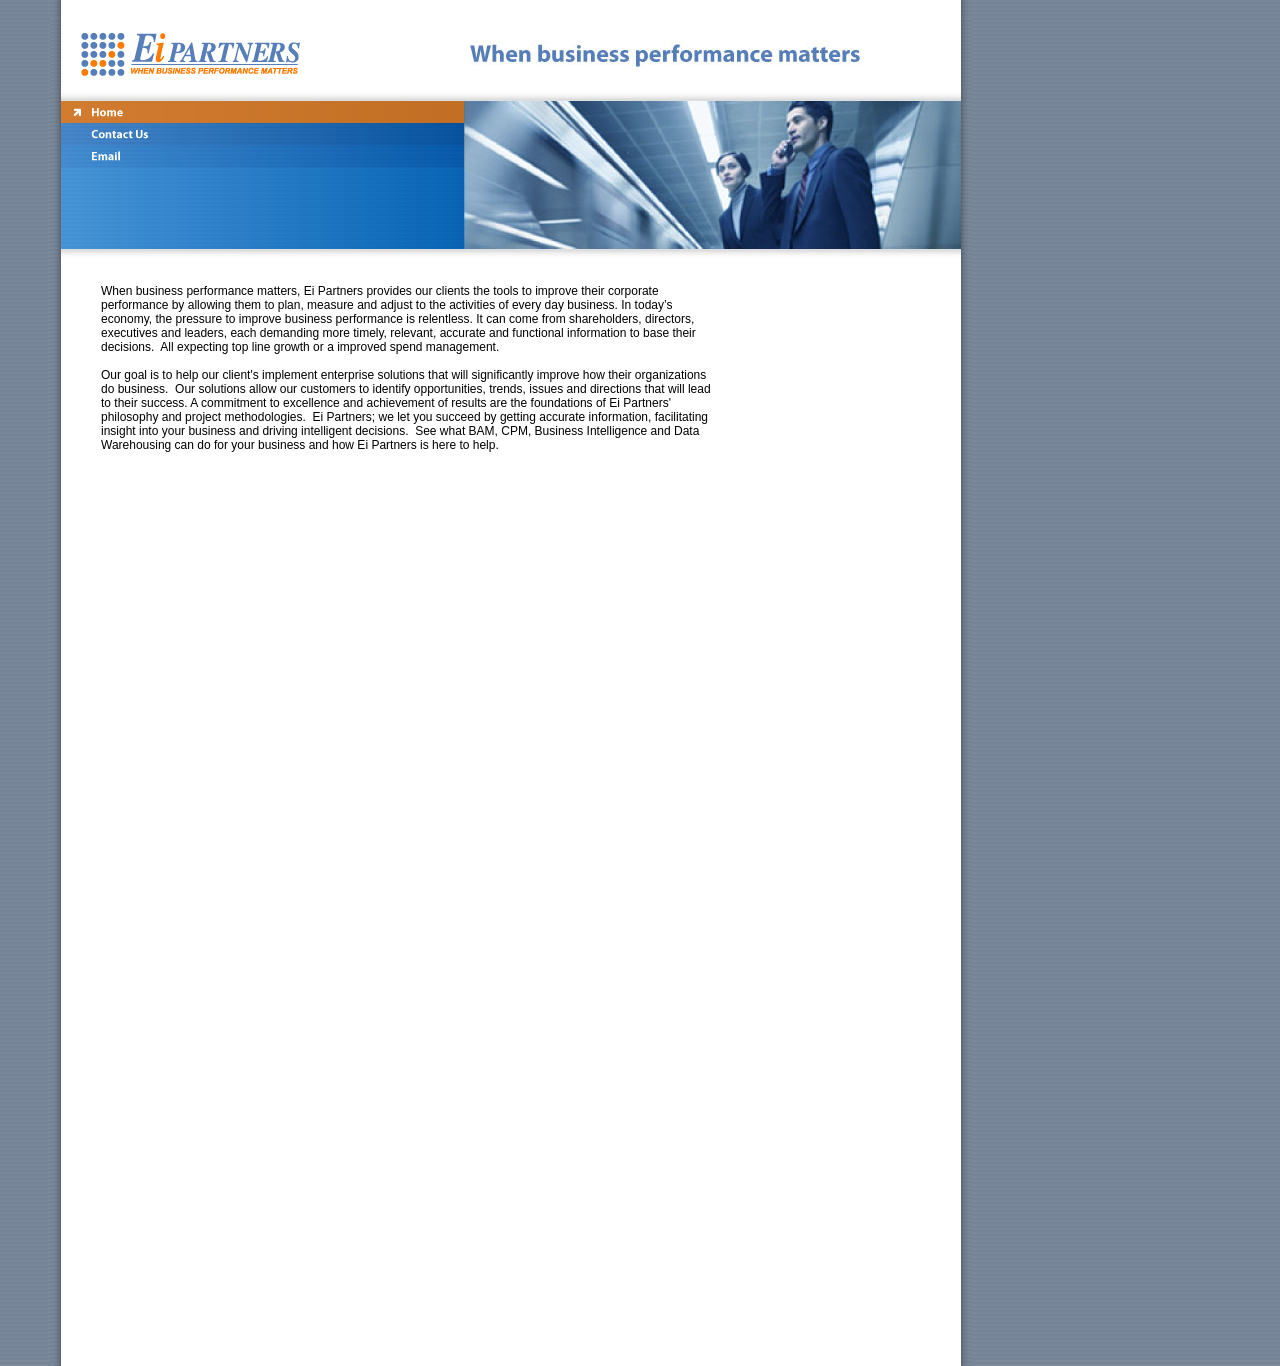
<file: index.htm>
<html><head><META NAME="description" CONTENT="Ei Partners, Inc. is a professional services firm focused on implementing quality management systems.  Ei Partners, Inc. leverages in depth business and technical expertise in data warehousing, business intelligence, corporate performance management and business activity monitoring to rapidly deliver solutions, with real time results.  The name Ei Partners is synonymous with Quality."><META NAME="Keywords"    CONTENT="cognos, business objects, business intelligence, corporate performance management, business activity monitoring, six sigma, balanced scorecard, baldridge, data warehouse, data warehousing, etl, olap, ad hoc, SQL, CPM, EBI, BAM, financial planning, planning, consolidation, informatica, ascential, vitria, tibco, manugistics, SAP, Business Warehouse, BW, web methods, bsc, metrics, dashboard, kpi, key performance indicators, "> <title>Welcome to EI Partners</title><script language="JavaScript" type="text/JavaScript"><!--function MM_preloadImages() { //v3.0  var d=document; if(d.images){ if(!d.MM_p) d.MM_p=new Array();    var i,j=d.MM_p.length,a=MM_preloadImages.arguments; for(i=0; i<a.length; i++)    if (a[i].indexOf("#")!=0){ d.MM_p[j]=new Image; d.MM_p[j++].src=a[i];}}}//--></script><script language="JavaScript" type="text/JavaScript"><!--function MM_reloadPage(init) {  //reloads the window if Nav4 resized  if (init==true) with (navigator) {if ((appName=="Netscape")&&(parseInt(appVersion)==4)) {    document.MM_pgW=innerWidth; document.MM_pgH=innerHeight; onresize=MM_reloadPage; }}  else if (innerWidth!=document.MM_pgW || innerHeight!=document.MM_pgH) location.reload();}MM_reloadPage(true);function MM_swapImgRestore() { //v3.0  var i,x,a=document.MM_sr; for(i=0;a&&i<a.length&&(x=a[i])&&x.oSrc;i++) x.src=x.oSrc;}function MM_findObj(n, d) { //v4.01  var p,i,x;  if(!d) d=document; if((p=n.indexOf("?"))>0&&parent.frames.length) {    d=parent.frames[n.substring(p+1)].document; n=n.substring(0,p);}  if(!(x=d[n])&&d.all) x=d.all[n]; for (i=0;!x&&i<d.forms.length;i++) x=d.forms[i][n];  for(i=0;!x&&d.layers&&i<d.layers.length;i++) x=MM_findObj(n,d.layers[i].document);  if(!x && d.getElementById) x=d.getElementById(n); return x;}function MM_swapImage() { //v3.0  var i,j=0,x,a=MM_swapImage.arguments; document.MM_sr=new Array; for(i=0;i<(a.length-2);i+=3)   if ((x=MM_findObj(a[i]))!=null){document.MM_sr[j++]=x; if(!x.oSrc) x.oSrc=x.src; x.src=a[i+2];}}//--></script></head><!-- FORMATTING --><link href="css/master.css" rel="stylesheet" type="text/css"><body leftmargin="0" topmargin="0" marginwidth="0" marginheight="0" class="background" onLoad="MM_preloadImages('images/email-over.gif','images/contact-over.gif')"><table width="100%" border="0" cellpadding="0" cellspacing="0">  <tr>    <td><img src="images/spacer.gif" width="50" height="1"></td>    <td class="shadowLeft"><img src="images/spacer.gif" width="11" height="1"></td>    <td class="body"><img src="images/spacer.gif" width="900" height="1"></td>    <td class="shadowRight"><img src="images/spacer.gif" width="38" height="1"></td>    <td width="100%">&nbsp;</td>  </tr>    <tr>    <td>&nbsp;</td>    <td  class="shadowLeft">&nbsp;</td>    <td class="body">	<table width="100%"  border="0" cellspacing="0" cellpadding="0">      <tr>        <td><img src="images/logo.gif" width="219" height="43" hspace="20" vspace="15"></td>        <td align="right"><img src="images/header_bus_matters.jpg" width="392" height="27" hspace="100"></td>      </tr>    </table>      </td>    <td class="shadowRight">&nbsp;</td>    <td>&nbsp;</td>  </tr>      <tr>    <td>&nbsp;</td>    <td  class="shadowLeft">&nbsp;</td>    <td>		<table width="100%"  border="0" cellspacing="0" cellpadding="0">      <tr>        <td background="images/shadow-vert-top.gif"><img src="images/spacer.gif" height="10" width="1"></td>      </tr>    </table>	<table width="100%"  border="0" cellspacing="0" cellpadding="0">      <tr>        <td><img src="images/home-over.gif" alt="Home" name="home" width="403" height="22" border="0"></td>        <td rowspan="4"><img src="images/header.jpg" width="497" height="148"></td>      </tr>      <tr>        <td><a href="contact.htm" onMouseOut="MM_swapImgRestore()" onMouseOver="MM_swapImage('Contact Us','','images/contact-over.gif',1)"><img src="images/contact-under.gif" alt="Contact Us" name="Contact Us" width="403" height="22" border="0"></a></td>        </tr>      <tr>        <td><a href="mailto:info@eipartners.com" onMouseOut="MM_swapImgRestore()" onMouseOver="MM_swapImage('Email','','images/email-over.gif',1)"><img src="images/email-under.gif" alt="Email EI Partners" name="Email" width="403" height="22" border="0"></a></td>        </tr>										      <tr>        <td><img src="images/nav-bg.gif" width="403" height="82"></td>    </table>		<table width="100%"  border="0" cellspacing="0" cellpadding="0">      <tr>        <td background="images/shadow-vert-bottom.gif"><img src="images/spacer.gif" height="10" width="1"></td>      </tr>    </table></td>    <td class="shadowRight">&nbsp;</td>    <td>&nbsp;</td>  </tr>    <tr valign="top" height="100%">    <td height="100%">&nbsp;</td>    <td height="100%" class="shadowLeft">&nbsp;</td>    <td height="100%" class="body">	<table width="100%" height="100%"  border="0" cellpadding="0" cellspacing="0">      <tr height="100%">        <td height="100%" valign="top" class="body" style="padding-top: 25px; padding-left: 40px; padding-right: 250px; padding-bottom: 100%">When business performance matters, Ei Partners&nbsp;provides our&nbsp;clients the tools to&nbsp;improve their&nbsp;corporate performance by allowing them to&nbsp;plan, measure and adjust to the activities of every day business. In today&rsquo;s economy, the pressure to improve business performance is relentless. It&nbsp;can come from shareholders, directors, executives and leaders, each demanding more timely, relevant, accurate and functional information to base their decisions.&nbsp; All expecting top line growth or a improved spend management.<br>          <br>           Our goal is to help our client's implement enterprise solutions that will significantly improve&nbsp;how their&nbsp;organizations do business.&nbsp; Our solutions allow our customers to&nbsp;identify opportunities, trends, issues and directions that will lead to their success. A commitment to excellence and&nbsp;achievement of results are the foundations of Ei Partners' philosophy and project methodologies.&nbsp; Ei Partners; we let you succeed by getting accurate information, facilitating insight into your business and driving intelligent decisions.&nbsp; See what BAM, CPM, Business Intelligence and Data Warehousing can&nbsp;do for your business and how Ei Partners is here to help.<br>          <br></td>        </tr>    </table>      </td>    <td height="100%" class="shadowRight">&nbsp;</td>    <td height="100%">&nbsp;</td>  </tr></table></body></html>
</file>
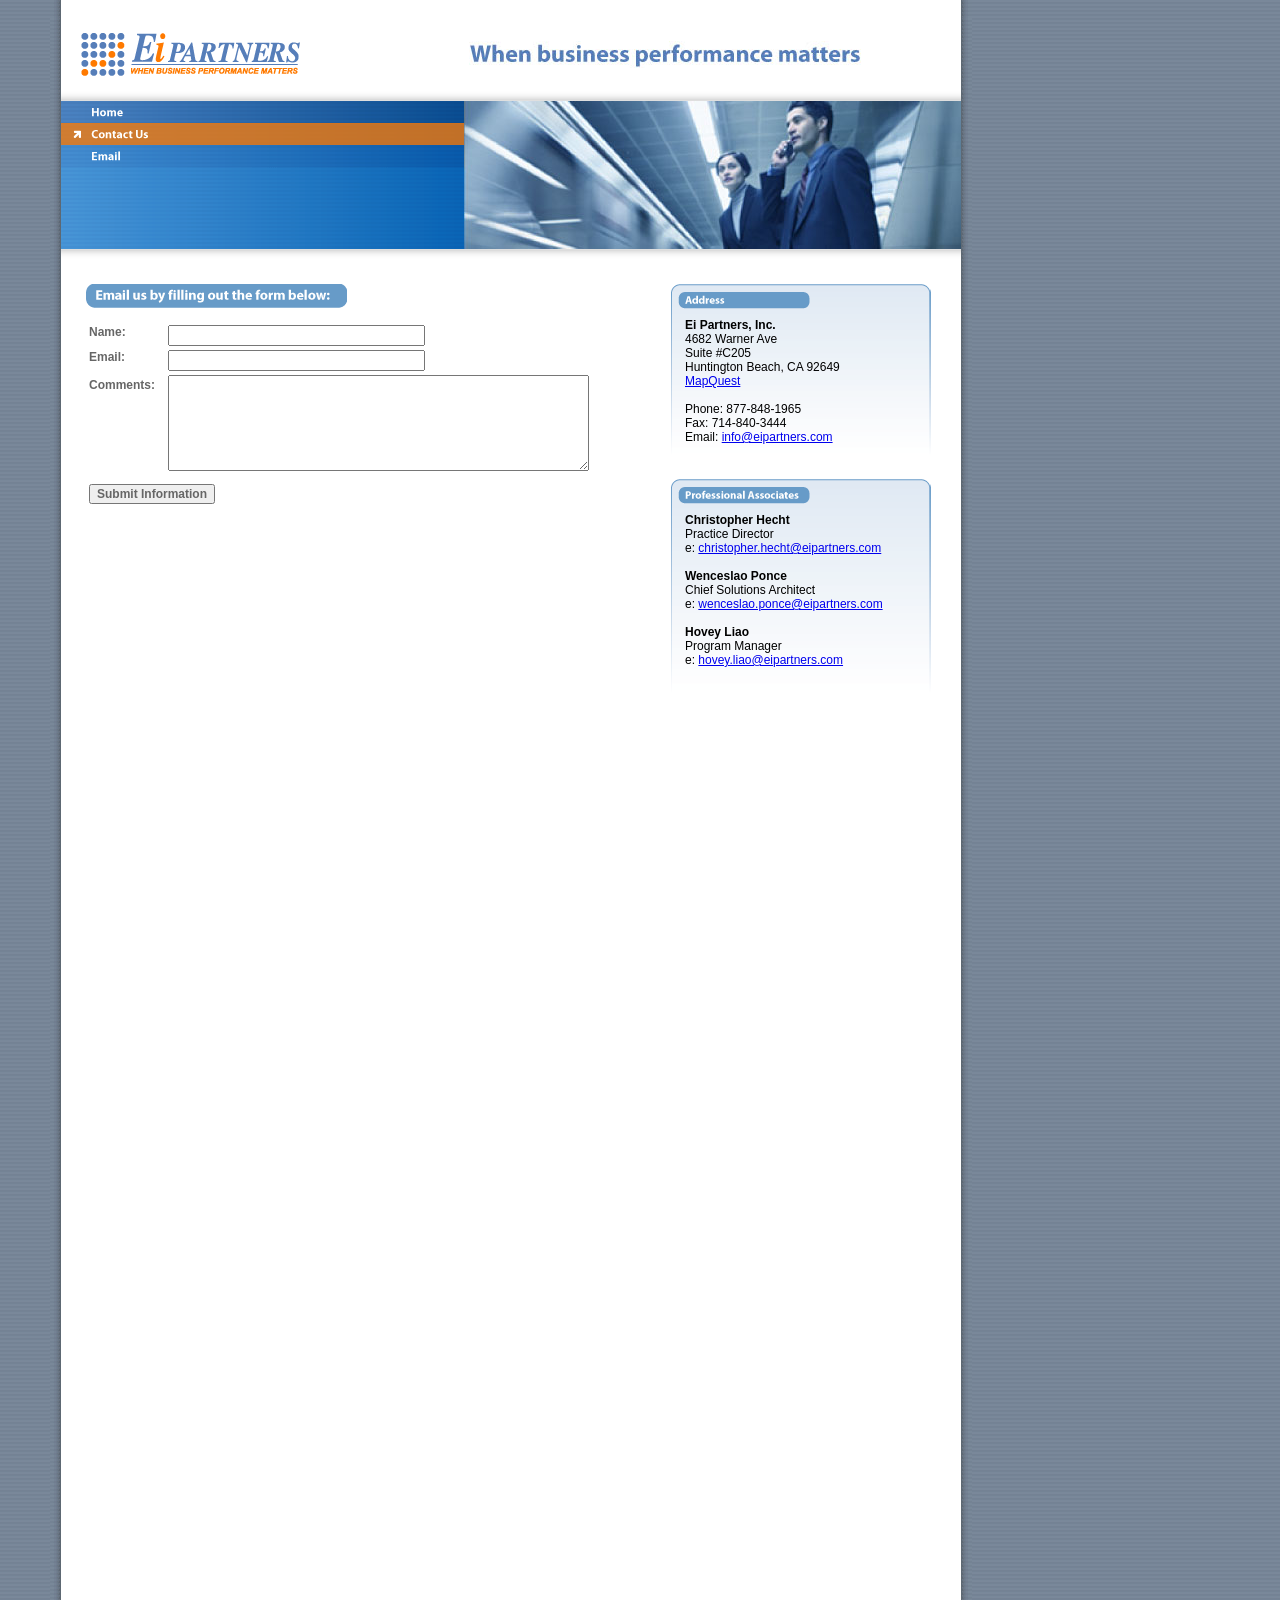
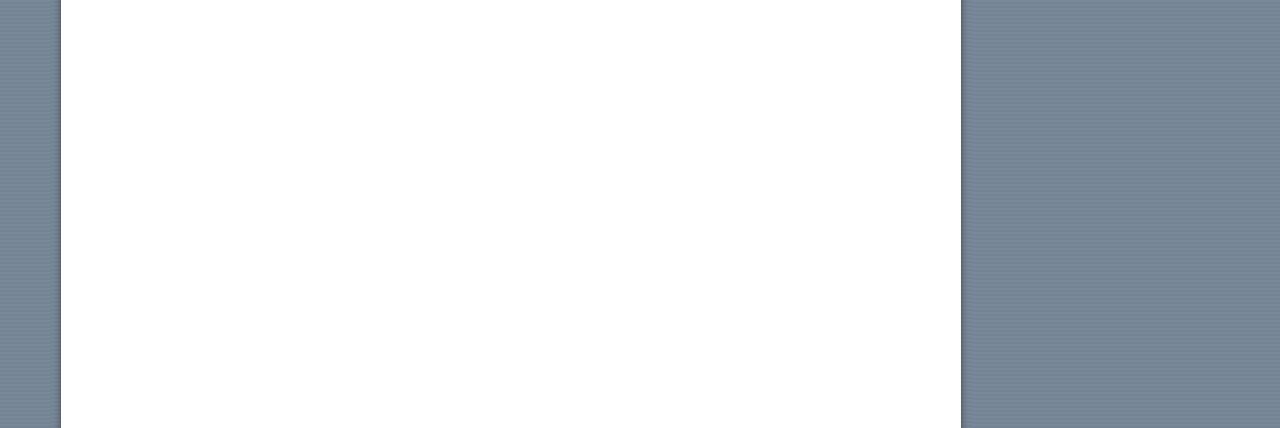
<file: contact.htm>
<html><head><META NAME="description" CONTENT="Ei Partners, Inc. is a professional services firm focused on implementing quality management systems.  Ei Partners, Inc. leverages in depth business and technical expertise in data warehousing, business intelligence, corporate performance management and business activity monitoring to rapidly deliver solutions, with real time results.  The name Ei Partners is synonymous with Quality."><META NAME="Keywords"    CONTENT="cognos, business objects, business intelligence, corporate performance management, business activity monitoring, six sigma, balanced scorecard, baldridge, data warehouse, data warehousing, etl, olap, ad hoc, SQL, CPM, EBI, BAM, financial planning, planning, consolidation, informatica, ascential, vitria, tibco, manugistics, SAP, Business Warehouse, BW, web methods, bsc, metrics, dashboard, kpi, key performance indicators, "><title>Welcome to EI Partners</title><script language="JavaScript" type="text/JavaScript"><!--function MM_preloadImages() { //v3.0  var d=document; if(d.images){ if(!d.MM_p) d.MM_p=new Array();    var i,j=d.MM_p.length,a=MM_preloadImages.arguments; for(i=0; i<a.length; i++)    if (a[i].indexOf("#")!=0){ d.MM_p[j]=new Image; d.MM_p[j++].src=a[i];}}}//--></script><!-- protected email script by Joe Maller at http://www joemaller com --><script language="JavaScript" type="text/JavaScript"><!--function MM_reloadPage(init) {  //reloads the window if Nav4 resized  if (init==true) with (navigator) {if ((appName=="Netscape")&&(parseInt(appVersion)==4)) {    document.MM_pgW=innerWidth; document.MM_pgH=innerHeight; onresize=MM_reloadPage; }}  else if (innerWidth!=document.MM_pgW || innerHeight!=document.MM_pgH) location.reload();}MM_reloadPage(true);function MM_swapImgRestore() { //v3.0  var i,x,a=document.MM_sr; for(i=0;a&&i<a.length&&(x=a[i])&&x.oSrc;i++) x.src=x.oSrc;}function MM_findObj(n, d) { //v4.01  var p,i,x;  if(!d) d=document; if((p=n.indexOf("?"))>0&&parent.frames.length) {    d=parent.frames[n.substring(p+1)].document; n=n.substring(0,p);}  if(!(x=d[n])&&d.all) x=d.all[n]; for (i=0;!x&&i<d.forms.length;i++) x=d.forms[i][n];  for(i=0;!x&&d.layers&&i<d.layers.length;i++) x=MM_findObj(n,d.layers[i].document);  if(!x && d.getElementById) x=d.getElementById(n); return x;}function MM_swapImage() { //v3.0  var i,j=0,x,a=MM_swapImage.arguments; document.MM_sr=new Array; for(i=0;i<(a.length-2);i+=3)   if ((x=MM_findObj(a[i]))!=null){document.MM_sr[j++]=x; if(!x.oSrc) x.oSrc=x.src; x.src=a[i+2];}}//--></script></head><!-- FORMATTING --><link href="css/master.css" rel="stylesheet" type="text/css"><body leftmargin="0" topmargin="0" marginwidth="0" marginheight="0" class="background" onLoad="MM_preloadImages('images/home-over.gif','images/email-over.gif')"><table width="100%" height="100%" border="0" cellpadding="0" cellspacing="0">  <tr>    <td><img src="images/spacer.gif" width="50" height="1"></td>    <td class="shadowLeft"><img src="images/spacer.gif" width="11" height="1"></td>    <td class="body"><img src="images/spacer.gif" width="900" height="1"></td>    <td class="shadowRight"><img src="images/spacer.gif" width="38" height="1"></td>    <td width="100%">&nbsp;</td>  </tr>  <tr>    <td>&nbsp;</td>    <td  class="shadowLeft">&nbsp;</td>    <td class="body"><table width="100%"  border="0" cellspacing="0" cellpadding="0">        <tr>          <td><img src="images/logo.gif" width="219" height="43" hspace="20" vspace="15"></td>          <td align="right"><img src="images/header_bus_matters.jpg" width="392" height="27" hspace="100"></td>        </tr>      </table></td>    <td class="shadowRight">&nbsp;</td>    <td>&nbsp;</td>  </tr>  <tr>    <td>&nbsp;</td>    <td  class="shadowLeft">&nbsp;</td>    <td><table width="100%"  border="0" cellspacing="0" cellpadding="0">        <tr>          <td background="images/shadow-vert-top.gif"><img src="images/spacer.gif" height="10" width="1"></td>        </tr>      </table>      <table width="100%"  border="0" cellspacing="0" cellpadding="0">        <tr>          <td><a href="index.htm" onMouseOut="MM_swapImgRestore()" onMouseOver="MM_swapImage('home','','images/home-over.gif',1)"><img src="images/home-under.gif" alt="Home" name="home" width="403" height="22" border="0"></a></td>          <td rowspan="4"><img src="images/header.jpg" width="497" height="148"></td>        </tr>        <tr>          <td><img src="images/contact-over.gif" alt="Contact Us" name="Contact Us" width="403" height="22" border="0"></td>        </tr>        <tr>          <td><a href="mailto:info@eipartners.com" onMouseOut="MM_swapImgRestore()" onMouseOver="MM_swapImage('Email','','images/email-over.gif',1)"><img src="images/email-under.gif" alt="Email EI Partners" name="Email" width="403" height="22" border="0"></a></td>        </tr>        <tr>          <td><img src="images/nav-bg.gif" width="403" height="82"></td>      </table>      <table width="100%"  border="0" cellspacing="0" cellpadding="0">        <tr>          <td background="images/shadow-vert-bottom.gif"><img src="images/spacer.gif" height="10" width="1"></td>        </tr>      </table></td>    <td class="shadowRight">&nbsp;</td>    <td>&nbsp;</td>  </tr>  <tr valign="top">    <td height="100%">&nbsp;</td>    <td height="100%" class="shadowLeft">&nbsp;</td>    <td height="100%" class="body" style="padding-bottom: 100%"><table width="100%" height="100%"  border="0" cellpadding="0" cellspacing="0">        <tr>          <td width="65%" height="100%" valign="top" class="body" style="padding: 25px"><img src="images/title-email-us.gif"><br>            <br>            <form name="questionary" action="http://69.49.230.9:8080/studio/servlet/psoft.customform.CustomForm" method="post">              <input type="hidden" name="form_id" value="8">              <input type="hidden" name="user_id" value="1649879">              <input type="hidden" name="title" value="Contact Us">              <input type="hidden" name="name" value="email.html">              <input type="hidden" name="order" value="8 9 10 ">              <input type="hidden" name="submit_url" value="http://69.6.234.178/onsubmit.html">              <input type="hidden" name="error_url" value="http://69.6.234.178/onerror.html">              <table width="100%">                <tr>                  <input type="hidden" name="name_8" value="Name">                  <td valign="top"><span class="titleBold">Name:</span></td>                  <td><input type="text" name="field_8" size="30"></td>                </tr>                <tr>                  <input type="hidden" name="name_9" value="Email" >                  <td valign="top"><span class="titleBold">Email:</span></td>                  <td><input type="text" name="field_9" size="30"></td>                </tr>                <tr>                  <input type="hidden" name="name_10" value="Comments">                  <td valign="top"><span class="titleBold">Comments:</span>&nbsp;</td>                  <td><textarea name="field_10" rows="6" cols="50"></textarea></td>                </tr>                <tr>                  <td height="40" colspan="2"><input type="submit" value="Submit Information" class="titleBold">                  </td>                </tr>              </table>            </form>          <br>          </td>          <td width="35%" height="100%" valign="top" class="body" style="padding: 25px"><table width="260" height="195" border="0" cellpadding="0" cellspacing="0">              <tr>                <td class="body" valign="top" background="images/bg_address.gif" style="padding: 14px"><div style="padding-top: 20px"> <strong>Ei Partners, Inc.</strong><br>                    4682 Warner Ave<br>                    Suite #C205<br>                    Huntington Beach, CA 92649 <br>                    <a href="http://www.mapquest.com/maps/map.adp?address=4682%20Warner%20AveSuite%20%23C205&zipcode=92649&state=CA&city=Huntington%20Beach&country=US" >MapQuest</a><br>                    <br>                    Phone: 877-848-1965<br>                    Fax: 714-840-3444<br>                    Email:<SCRIPT TYPE="text/javascript">emailE=('info@' + 'eipartners.com')document.write('<A href="mailto:' + emailE + '">' + emailE + '</a>')</script><NOSCRIPT>    <em>Email address protected by JavaScript.<BR>    Please enable JavaScript to contact me.</em></NOSCRIPT>					                  </div></td>              </tr>            </table>            <table width="260" height="244" border="0" cellpadding="0" cellspacing="0">              <tr>                <td class="body" valign="top" background="images/bg_professional_assoc.gif" style="padding: 14px"><div style="padding-top: 20px"><strong>Christopher Hecht</strong> <br>                    Practice Director <br>                    e:										<SCRIPT TYPE="text/javascript">emailE=('christopher.hecht@' + 'eipartners.com')document.write('<A href="mailto:' + emailE + '">' + emailE + '</a>')</script><NOSCRIPT>    <em>Email address protected by JavaScript.<BR>    Please enable JavaScript to contact me.</em></NOSCRIPT>										 <br>                    <br>                    <strong>Wenceslao Ponce</strong> <br>                    Chief Solutions Architect <br>                    e: 					<SCRIPT TYPE="text/javascript">emailE=('wenceslao.ponce@' + 'eipartners.com')document.write('<A href="mailto:' + emailE + '">' + emailE + '</a>')</script><NOSCRIPT>    <em>Email address protected by JavaScript.<BR>    Please enable JavaScript to contact me.</em></NOSCRIPT>										<br>                    <br>                    <strong>Hovey Liao</strong> <br>                    Program Manager <br>                    e: <SCRIPT TYPE="text/javascript">emailE=('hovey.liao@' + 'eipartners.com')document.write('<A href="mailto:' + emailE + '">' + emailE + '</a>')</script><NOSCRIPT>    <em>Email address protected by JavaScript.<BR>    Please enable JavaScript to contact me.</em></NOSCRIPT>																				</div></td>              </tr>          </table></td>        </tr>    </table></td>    <td height="100%" class="shadowRight">&nbsp;</td>    <td height="100%">&nbsp;</td>  </tr></table></body></html>
</file>
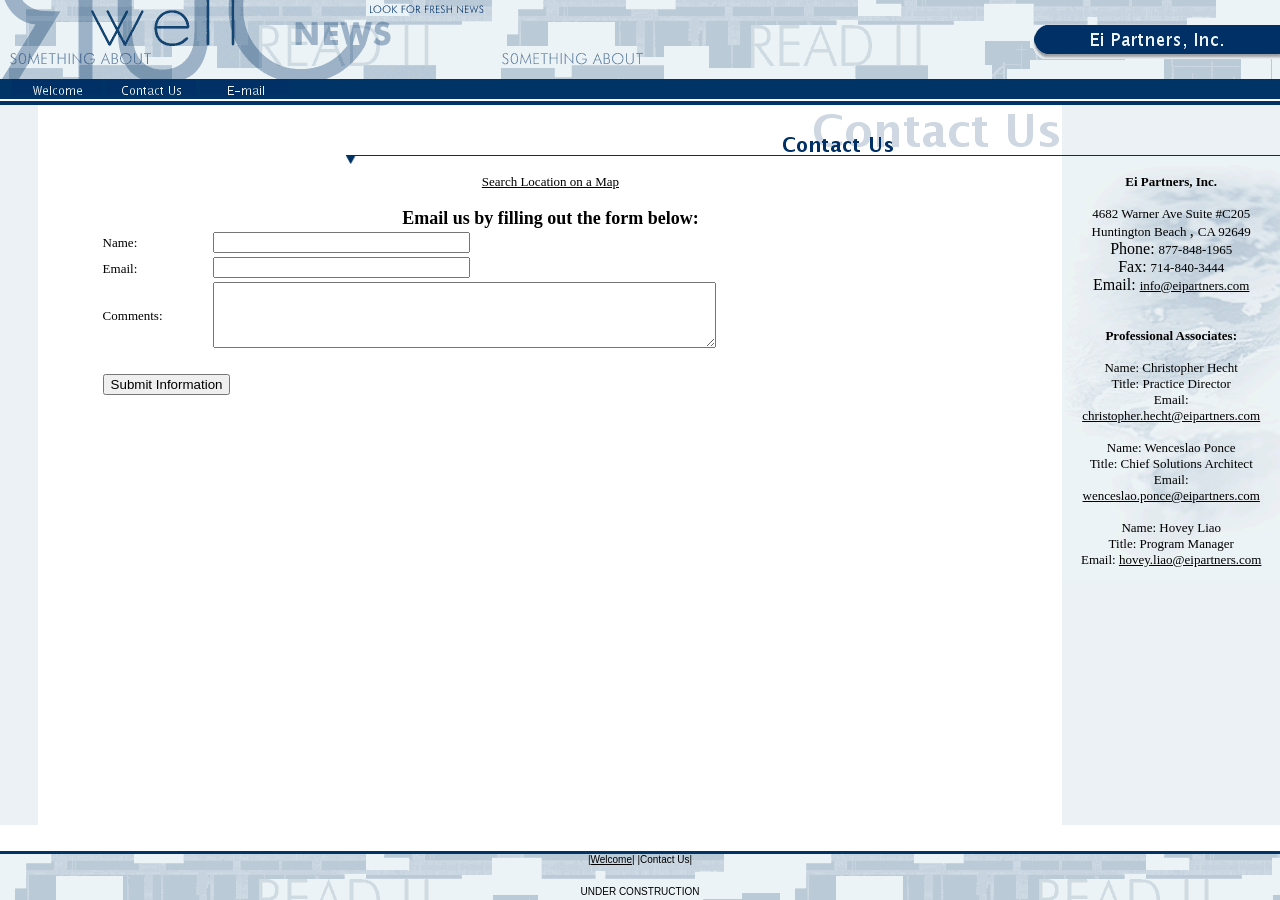
<file: contact.html>
<!-- BOF: ./personal-templates/show.body -->
<!-- BOF: ./personal-templates/simple/generic/show -->
<!-- BOF: ./personal-templates/simple/generic/functions -->
<!-- BOF: ./personal-templates/simple/generic/navbar --><!-- EOF: ./personal-templates/simple/generic/navbar -->























































<!-- EOF: ./personal-templates/simple/generic/functions -->












































<!-- EOF: ./personal-templates/simple/generic/show -->

<!-- BOF: ./personal-templates/simple/generic/images -->

<!-- EOF: ./personal-templates/simple/generic/images -->
 




  
    <!-- BOF: ./personal-templates/simple/businessnew/contact/style_l8.images -->









<!-- EOF: ./personal-templates/simple/businessnew/contact/style_l8.images -->

    <!-- BOF: ./personal-templates/simple/businessnew/contact/style_l8.wait -->



 
 
  
  
  
    
    



 
 
  
  
  
    
    



 
 
  
  
  
    
    



 
 
  
  
  
    
    


<!-- EOF: ./personal-templates/simple/businessnew/contact/style_l8.wait -->

  
  <!-- BOF: ./personal-templates/simple/businessnew/layout/l8.wait -->














 
 
  
  
  
    
    



 
 
  
  
  
    
    



 
 
  
  
  
    
    



  

  

  
    
 
 
  
  
  
    
    


  

  
    
 
 
  
  
  
    
    


  

  
    
 
 
  
  
  
    
    


  


  
 
 
  
  
  
    
    



<!-- EOF: ./personal-templates/simple/businessnew/layout/l8.wait -->




  


  
    
      
    
  
    
      
    
  
    
      
    
  
    
      
    
  
    
      
    
  
    
      
    
  
    
      
    
  
    
      
    
  
    
      
    
  
    
      
    
  
    
      
    
  
    
      
    
  
  
    
    
       
    
       
    
       
    
       
    
       
    
       
    
       
    
       
    
       
    
       
    
       
    
       
    
    
  




  


  
<HTML>
<HEAD>


<META NAME="description" CONTENT="Ei Partners, Inc. is a professional services firm focused on implementing quality management systems.  Ei Partners, Inc. leverages in depth business and technical expertise in data warehousing, business intelligence, corporate performance management and business activity monitoring to rapidly deliver solutions, with real time results.  The name Ei Partners is synonymous with Quality.">
<META NAME="Keywords"    CONTENT="cognos, business objects, business intelligence, corporate performance management, business activity monitoring, six sigma, balanced scorecard, baldridge, data warehouse, data warehousing, etl, olap, ad hoc, SQL, CPM, EBI, BAM, financial planning, planning, consolidation, informatica, ascential, vitria, tibco, manugistics, SAP, Business Warehouse, BW, web methods, bsc, metrics, dashboard, kpi, key performance indicators, "> 



<!-- business -->


<META HTTP-EQUIV="Content-Type" CONTENT="text/html; charset=ISO-8859-1">
<META NAME="Generator" content="">
<!-- BOF: ./personal-templates/simple/themes.show -->




<!-- EOF: ./personal-templates/simple/themes.show -->


<!--<BASE HREF="http://69.6.234.178/contact.html">-->
<TITLE>Contact Us</TITLE></head>
<BODY  BGCOLOR="#FFFFFF"
 TEXT="#000000"

MARGINHEIGHT="0" MARGINWIDTH="0" LEFTMARGIN="0" TOPMARGIN="0" RIGHTMARGIN="0" BOTTOMMARGIN="0"

 onLoad=""
 LINK="#000000"
 VLINK="#000000"
 ALINK="#000000"
>

  
    
      <!-- BOF: ./personal-templates/simple/businessnew/layout/l8.layout --> 



<table width="100%" border="0" cellpadding="0" cellspacing="0" height="100%">
  <tr>
	<td height="101" valign="top">
	  <table border="0" cellpadding="0" cellspacing="0" width="100%">
	
  		<tr>
		  
		  <td align="left" width="492">
			<img src="widgets/gen_5.1.gif" height="79" width="492" border="0"></td>
		  <td align="right" valign="middle" width="100%" background="widgets/gen_4.1.gif" height="79">
			<img src="widgets/gen_6.1.gif" width="247" height="40" border="0"></td> 
		</tr>
  		<tr>
		  <td colspan="2" width="100%" bgcolor="#003366" align="left" height="16">
			&nbsp;&nbsp;
				
			
				
			
				
			
				
					<a href="welcome.html"><IMG SRC="widgets/gen_8.1.gif" WIDTH="90" HEIGHT="16" border="0" alt="Welcome"></a>
				
			
				
					<a href="contact.html"><IMG SRC="widgets/gen_15.1.gif" WIDTH="90" HEIGHT="16" border="0" alt="Contact Us"></a>
				
			
                        
                  <a href="mailto:info@eipartners.com"><img src="widgets/gen_16.1.gif" width="90" height="16" border="0" alt="E-mail Me"></a>
       		

		  </td>
		</tr>
	
  
	
  		<tr>
		
		  <td colspan="2" bgcolor="#FFFFFF" height="2">
			<img src="widgets/spacer.gif" height="2"></td>
		</tr>
	
  		<tr>
		
		  <td colspan="2" bgcolor="#003366" height="4">
			<img src="widgets/spacer.gif" height="4"></td>
		</tr>
	  </table>
	</td>
  </tr>
  <tr>
	<td valign="top" width="100%" height="80%">
		<!-- BOF: ./personal-templates/simple/businessnew/contact/style_l8.html -->




<TABLE WIDTH=100% HEIGHT=100% BORDER="0" CELLPADDING="0" CELLSPACING="0">
	<TR>
		<TD WIDTH=3% BGCOLOR="#EBF1F4">&nbsp;</TD>
		<TD WIDTH=80% ALIGN="right"><img border="0" name="gen_11" src="widgets/gen_11.1.gif"></TD>
		<TD WIDTH=17% BGCOLOR="#EBF1F4">&nbsp;</TD>
	</TR>
	<TR>
		<TD BGCOLOR="#EBF1F4"><img src="widgets/spacer.gif" height="1" width="1"></TD>
		<TD ALIGN="right" height="9">
     		<TABLE WIDTH=70% HEIGHT="9" BORDER="0" CELLPADDING=0 CELLSPACING=0 BACKGROUND="widgets/gen_13.1.gif">
		<tr>
		<td HEIGHT="9"><img src="widgets/gen_12.1.gif" height="9" width="10"></td>
		<td HEIGHT="9"><img src="widgets/gen_13.1.gif" height="9" width="10"></td>
		</tr>
		</table>

		</TD>
		<TD BACKGROUND="widgets/gen_3.1.gif" height="9" BGCOLOR="#EBF1F4"><img src="widgets/spacer.gif" height="1" width="1"></TD>
	</TR>
	<TR>
		<TD BGCOLOR="#EBF1F4">&nbsp;</TD>
		<TD VALIGN="top" align="center">
	<table border="0" width="90%" cellpadding="0" cellspacing="10">
	<tr>
		<td valign=top align="center">
			<div align="justify"><p>




<font face='Verdana' size='2' color='#000000'>



</font>


</p></div>
<a href="http://www.mapquest.com/maps/map.adp?address=4682%20Warner%20AveSuite%20%23C205&zipcode=92649&state=CA&city=Huntington%20Beach&country=US" >





<font face='Verdana' size='2' color='#000000'>

Search Location on a Map

</font>


</a>
<br><br>
				
				
			




<font face='Verdana' size='+1' color='#000000'>
<b>
Email us by filling out the form below:
</b>
</font>





			<form name="questionary" action="http://69.49.230.9:8080/studio/servlet/psoft.customform.CustomForm" method="post">
				<input type="hidden" name="form_id" value="8">
				<input type="hidden" name="user_id" value="1649879">
				<input type="hidden" name="title" value="Contact Us">
				
				<input type="hidden" name="name" value="email.html">
				
				
				
				
				
				
				
				
				
				
				

				<input type="hidden" name="order" value="8 9 10 ">

				
				<input type="hidden" name="submit_url" value="http://69.6.234.178/onsubmit.html">

				
				<input type="hidden" name="error_url" value="http://69.6.234.178/onerror.html">

				<table width="100%">
					<tr>
						<input type="hidden" name="name_8" value="Name">
						<td>




<font face='Verdana' size='2' color='#000000'>

Name:

</font>


</td>
						<td><input type="text" name="field_8" size="30"></td>
					</tr> 
					<tr>
						<input type="hidden" name="name_9" value="Email" >
						<td>




<font face='Verdana' size='2' color='#000000'>

Email:

</font>


 &nbsp;</td>
						<td><input type="text" name="field_9" size="30"></td>
					</tr> 
					<tr>
						<input type="hidden" name="name_10" value="Comments">
						<td>




<font face='Verdana' size='2' color='#000000'>

Comments:

</font>


 &nbsp;</td>
						<td><textarea name="field_10" rows="4" cols="60"></textarea></td>
					</tr> 
					<tr>
						<td colspan="2"><br></td>
					</tr>
					<tr>
						<td colspan="2">
							<input type="submit" value="Submit Information" >
						</td>
					</tr> 
				</table>
			</form>
		</td>
	</tr>
</table>

		</TD>
                <TD HEIGHT="100%" BGCOLOR="#EBF1F4" VALIGN="top">
		<table width="100%" border="0" cellpadding="10" cellspacing="0">
		<tr>
		<TD HEIGHT=418 BGCOLOR="#EBF1F4" VALIGN="top" background="widgets/gen_14.1.gif">
                		<div align="center"><b>




<font face='Verdana' size='2' color='#000000'>

Ei Partners, Inc.

</font>


</b>
				<P>




<font face='Verdana' size='2' color='#000000'>

4682 Warner Ave

</font>



				




<font face='Verdana' size='2' color='#000000'>

Suite #C205

</font>


<br>
				




<font face='Verdana' size='2' color='#000000'>

Huntington Beach

</font>


, 




<font face='Verdana' size='2' color='#000000'>

CA

</font>


 




<font face='Verdana' size='2' color='#000000'>

92649

</font>



				<br>Phone: 




<font face='Verdana' size='2' color='#000000'>

877-848-1965

</font>


<br>
				Fax: 




<font face='Verdana' size='2' color='#000000'>

714-840-3444

</font>


<br>
				Email: <a href=mailto:info@eipartners.com>




<font face='Verdana' size='2' color='#000000'>

info@eipartners.com

</font>


</a></P>

				
				<br><b><nobr>




<font face='Verdana' size='2' color='#000000'>

Professional Associates:

</font>


</nobr></b>
				
					
				
					
				
					
				
					
						        <p>
							




<font face='Verdana' size='2' color='#000000'>

Name:

</font>


 




<font face='Verdana' size='2' color='#000000'>

Christopher Hecht

</font>


<br>
							




<font face='Verdana' size='2' color='#000000'>

Title:

</font>


 




<font face='Verdana' size='2' color='#000000'>

Practice Director

</font>


<br>
							




<font face='Verdana' size='2' color='#000000'>

Email:

</font>


 <a href="mailto:christopher.hecht@eipartners.com">




<font face='Verdana' size='2' color='#000000'>

christopher.hecht@eipartners.com

</font>


</a>
							</p>
					
				
					
						        <p>
							




<font face='Verdana' size='2' color='#000000'>

Name:

</font>


 




<font face='Verdana' size='2' color='#000000'>

Wenceslao Ponce

</font>


<br>
							




<font face='Verdana' size='2' color='#000000'>

Title:

</font>


 




<font face='Verdana' size='2' color='#000000'>

Chief Solutions Architect

</font>


<br>
							




<font face='Verdana' size='2' color='#000000'>

Email:

</font>


 <a href="mailto:wenceslao.ponce@eipartners.com">




<font face='Verdana' size='2' color='#000000'>

wenceslao.ponce@eipartners.com

</font>


</a>
							</p>
					
				
					
						        <p>
							




<font face='Verdana' size='2' color='#000000'>

Name:

</font>


 




<font face='Verdana' size='2' color='#000000'>

Hovey Liao

</font>


<br>
							




<font face='Verdana' size='2' color='#000000'>

Title:

</font>


 




<font face='Verdana' size='2' color='#000000'>

Program Manager

</font>


<br>
							




<font face='Verdana' size='2' color='#000000'>

Email:

</font>


 <a href="mailto:hovey.liao@eipartners.com">




<font face='Verdana' size='2' color='#000000'>

hovey.liao@eipartners.com

</font>


</a>
							</p>
					
				
				
				</div>
			
		</TD>
		</tr>
		</table>
		</TD>
	</TR>
</TABLE>
<!-- EOF: ./personal-templates/simple/businessnew/contact/style_l8.html -->

		
	</td>
  </tr>
  <tr>
	<td valign="bottom">
	  <table border="0" cellpadding="0" cellspacing="0" width="100%">
	    <tr>
		  <td bgcolor="#003366" height="3">
			<img src="widgets/spacer.gif" height="2"></td>
		</tr>
	    <tr>
		  <td align="center" valign="middle" background="widgets/gen_4.1.gif">
			
<FONT FACE="verdana, arial, helvetica" SIZE="1">

<nobr>|<a href="welcome.html">Welcome</A>|</nobr>

<nobr>|Contact Us|</nobr>

</font>
<br>
<center><table border="0" cellpadding="0" cellspacing="3"><tr><td align="center">

<br>
<font face="helvetica,verdana, arial" size="1">UNDER CONSTRUCTION</font>

</td></tr></table></center>

		  </td>
	    </tr>
	  </table>
	</td>
  </tr>
</table>
<!-- EOF: ./personal-templates/simple/businessnew/layout/l8.layout -->

    
  
   

<!-- BOF: ./personal-templates/simple/themes.show.body -->








<!-- EOF: ./personal-templates/simple/themes.show.body -->

</body>
<!-- BOF: ./personal-templates/simple/themes.show.end -->




<!-- EOF: ./personal-templates/simple/themes.show.end -->


  

</html>
   


<!-- EOF: ./personal-templates/show.body -->
</file>
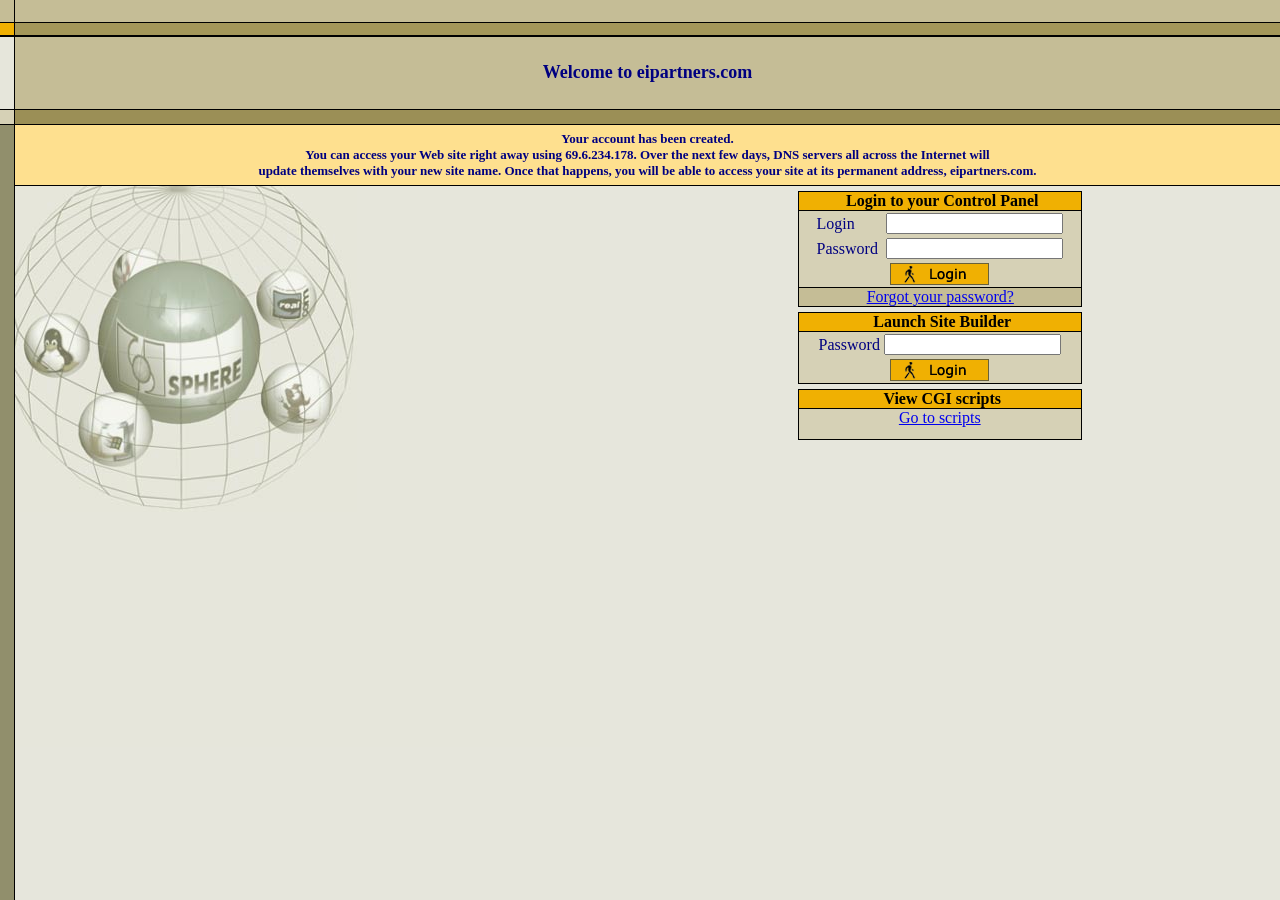
<file: login.html>
<HTML>
<HEAD>
<TITLE>eipartners.com</TITLE>
<META HTTP-EQUIV="Content-Type" CONTENT="text/html; charset=iso-8859-1">
</HEAD>
<BODY BGCOLOR="#E6E6DB" MARGINHEIGHT="0" MARGINWIDTH="0" LEFTMARGIN="0" TOPMARGIN="0" RIGHTMARGIN="0" BOTTOMMARGIN="0">
<TABLE BORDER=0 CELLPADDING=0 CELLSPACING=0 width="100%" height="100%" align="center">
	<TR>
		<TD WIDTH=14 HEIGHT=1 BGCOLOR=#C5BD96>
			<IMG SRC="images/spacer.gif" WIDTH="14" HEIGHT="16" border="0" alt=""></TD>
		<td width="1" height="1" bgcolor="Black">
			<IMG SRC="images/spacer.gif" WIDTH="1" HEIGHT="1" border="0" alt=""></td>
		<TD WIDTH="10000" HEIGHT=1 COLSPAN=2 BGCOLOR=#C5BD96>&nbsp;	</TD>
	</TR>
	<TR>
		<TD WIDTH="100%" HEIGHT=1 COLSPAN=4 BGCOLOR=#000000>
			<IMG SRC="images/spacer.gif" WIDTH="1" HEIGHT="1" border="0" alt=""></TD>
	</TR>
	<TR>
		<TD WIDTH=14 HEIGHT=1 BGCOLOR=#F0B002>
			<IMG SRC="images/spacer.gif" WIDTH="14" HEIGHT="10" border="0" alt=""></TD>
		<td width="1" height="1" bgcolor="Black">
		   <IMG SRC="images/spacer.gif" WIDTH="1" HEIGHT="1" border="0" alt=""></td>
		<TD WIDTH="100%" HEIGHT=1 COLSPAN=2 BGCOLOR=#A4975A>
			<IMG SRC="images/spacer.gif" WIDTH="1" HEIGHT="1" border="0" alt=""></TD>
	</TR>
	<TR>
		<TD WIDTH="100%" HEIGHT=1 COLSPAN=4 BGCOLOR=#000000>
			<IMG SRC="images/spacer.gif" WIDTH="1" HEIGHT="1" border="0" alt=""></TD>
	</TR>
	<TR>
		<TD WIDTH=14 HEIGHT=59>
			<IMG SRC="images/spacer.gif" WIDTH="1" HEIGHT="1" border="0" alt=""></TD>
		<td width="1" height="59" bgcolor="Black">
			<IMG SRC="images/spacer.gif" WIDTH="1" HEIGHT="1" border="0" alt=""></td>
		<td width="100%" height="59" colspan="2" bgcolor="#C5BD96" valign="middle" align="center">
        <font size="4"><b>
        <font color="#000080">Welcome to eipartners.com</font></b></font></td>
	</TR>
	<TR>
		<TD WIDTH="100%" HEIGHT=1 COLSPAN=4 BGCOLOR=#000000>
			<IMG SRC="images/spacer.gif" WIDTH="1" HEIGHT="1" border="0" alt=""></TD>
	</TR>
	<TR>
		<TD WIDTH=14 HEIGHT=1 BGCOLOR=#D6D1B6>
			<IMG SRC="images/spacer.gif" WIDTH="14" HEIGHT="11" border="0" alt=""></TD>
		<td width="1" height="1" bgcolor="Black">
			<IMG SRC="images/spacer.gif" WIDTH="1" HEIGHT="1" border="0" alt=""></td>
		<TD WIDTH="100%" HEIGHT=1 COLSPAN=2 BGCOLOR=#9B8F56>
			<IMG SRC="images/spacer.gif" WIDTH="1" HEIGHT="1" border="0" alt=""></TD>
	</TR>
	<TR>
		<TD WIDTH="100%" HEIGHT=1 COLSPAN=4 BGCOLOR=#000000>
			<IMG SRC="images/spacer.gif" WIDTH="1" HEIGHT="1" border="0" alt=""></TD>
	</TR>
	<TR>
		<TD WIDTH=14 HEIGHT="100%" ROWSPAN=4 BGCOLOR=#918F6C>
			<IMG SRC="images/spacer.gif" WIDTH="1" HEIGHT="1" border="0" alt=""></TD>
		<td width="1" height="49" bgcolor="Black">
			<IMG SRC="images/spacer.gif" WIDTH="1" HEIGHT="31" border="0" alt=""></td>
		<TD WIDTH="100%" VALIGN="middle" HEIGHT=49 COLSPAN=2 BGCOLOR=#FEE08F align="center">
                 	<font><b><p>
                          <font size="2" color="#000080">
                          Your account has been created.<br> 
                          You can access your Web site right away using 69.6.234.178. Over the next few days, DNS servers all across the Internet will<br>
                          update themselves with your new site name. Once that happens, you will be able to access your site at its 
                          permanent address, eipartners.com.</font></p>
            </b>
</font></TD>
	</TR>
	<TR>
		<TD WIDTH="100%" HEIGHT=1 COLSPAN=3 BGCOLOR=#000000>
			<IMG SRC="images/spacer.gif" WIDTH="1" HEIGHT="1" border="0" alt=""></TD>
	</TR>
	<TR>
		<td width="1" height="583" rowspan="2" bgcolor="Black">
			<IMG SRC="images/spacer.gif" WIDTH="1" HEIGHT="1" border="0" alt=""></td>
		<TD WIDTH="342" HEIGHT="326" valign="top" align="left">
			<IMG SRC="images/picher.jpg" WIDTH="342" HEIGHT="326" border="0" alt=""></TD>
		<TD ALIGN="LEFT" VALIGN="TOP"  HEIGHT=458 BGCOLOR=#E6E6DC width="400">
		<IMG SRC="images/spacer.gif" WIDTH="1" HEIGHT="5" border="0" alt="">
		
		<TABLE BORDER=0 CELLPADDING=0 CELLSPACING=0 align="center">
		<TR>
		<TD WIDTH=282 HEIGHT=1 COLSPAN=3 BGCOLOR=#000000>
			<IMG SRC="images/spacer.gif" WIDTH="1" HEIGHT="1" border="0" alt=""></TD>
	</TR>
	<TR>
		<TD WIDTH=1 HEIGHT=15 BGCOLOR=#000000>
			<IMG SRC="images/spacer.gif" WIDTH="1" HEIGHT="1" border="0" alt=""></TD>
		<TD WIDTH=282 HEIGHT=15 BGCOLOR=#F0B002 valign="middle" align="center">
			<IMG SRC="images/spacer.gif" WIDTH="1" HEIGHT="1" border="0" alt="">
            <b>Login to your Control Panel</b> 
                </TD>
		<td width="1" height="15" bgcolor="Black">
			<IMG SRC="images/spacer.gif" WIDTH="1" HEIGHT="1" border="0" alt=""></td>
	</TR>
	<TR>
		<TD WIDTH=284 HEIGHT=1 COLSPAN=3 BGCOLOR=#000000>
			<IMG SRC="images/spacer.gif" WIDTH="1" HEIGHT="1" border="0" alt=""></TD>
	</TR>
	<TR>
		<TD WIDTH=1 HEIGHT=40 BGCOLOR=#000000>
			<IMG SRC="images/spacer.gif" WIDTH="1" HEIGHT="1" border="0" alt=""></TD>
		<TD WIDTH=282 HEIGHT=40 BGCOLOR=#D6D1B6 valign="top" align="center">
		<TABLE BORDER=0 CELLPADDING=2 CELLSPACING=0 align="center">
			<form action="https://cp.ixwebhosting.com:443/psoft/servlet/psoft.hsphere.CP" method="POST">
			<input type="hidden" name="action" value="login">
			<input type="hidden" name="ftemplate" value="design/login.html">
			<tr>
			<td><font color="#000080">Login</font></td>
			<td colspan=2 align="center"><input type="text" name="login" size="20"></td>
			</tr>
			<tr>
			<td><font color="#000080">Password</font>&nbsp;</td>
			<td><input type="password" name="password" size="20"></td>
		        </tr>
		        <tr>
			<td colspan=2 align="center"><input type="image" border="0" src="images/login.gif" width="99" height="22" alt=""></td>
			</tr>
			</form>
			</table>
		</TD>
		<td width="1" height="40" bgcolor="Black">
			<IMG SRC="images/spacer.gif" WIDTH="1" HEIGHT="1" border="0" alt=""></td>
	</TR>
	<TR>
		<TD WIDTH=283 HEIGHT=1 COLSPAN=2 BGCOLOR=#000000>
			<IMG SRC="images/spacer.gif" WIDTH="1" HEIGHT="1" border="0" alt=""></TD>
		<TD WIDTH=1 HEIGHT=1 BGCOLOR=#000000>  
			<IMG SRC="images/spacer.gif" WIDTH="1" HEIGHT="1" border="0" alt=""></TD>
	</TR>
	<TR>
		<TD WIDTH=1 HEIGHT=13 BGCOLOR=#000000>
			<IMG SRC="images/spacer.gif" WIDTH="1" HEIGHT="1" border="0" alt=""></TD>
		<TD WIDTH=282 ALIGN="CENTER" VALIGN="CENTER" HEIGHT=13 BGCOLOR=#C5BD96>
			<IMG SRC="images/spacer.gif" WIDTH="1" HEIGHT="1" border="0" alt=""><a href="https://cp.ixwebhosting.com:443/psoft/servlet/psoft.hsphere.CP?action=forgetPassw&ftemplate=design/login.html">Forgot your password?</a></TD>
		<td width="1" height="13" bgcolor="Black" >
			<IMG SRC="images/spacer.gif" WIDTH="1" HEIGHT="1" border="0" alt=""></td>
	</TR>
	<TR>
		<TD WIDTH=283 HEIGHT=1 COLSPAN=2 BGCOLOR=#000000>
			<IMG SRC="images/spacer.gif" WIDTH="1" HEIGHT="1" border="0" alt=""></TD>
		<TD WIDTH=1 HEIGHT=1 BGCOLOR=#000000>
			<IMG SRC="images/spacer.gif" WIDTH="1" HEIGHT="1" border="0" alt=""></TD>
	</TR>
</TABLE>
<IMG SRC="images/spacer.gif" WIDTH="1" HEIGHT="5" border="0" alt="">
		<TABLE BORDER=0 CELLPADDING=0 CELLSPACING=0  align="center">
		<TR>
		<TD WIDTH=282 HEIGHT=1 COLSPAN=3 BGCOLOR=#000000>
			<IMG SRC="images/spacer.gif" WIDTH="1" HEIGHT="1" border="0" alt=""></TD>
	</TR>
	<TR>
		<TD WIDTH=1 HEIGHT=15 BGCOLOR=#000000>
			<IMG SRC="images/spacer.gif" WIDTH="1" HEIGHT="1" border="0" alt=""></TD>
		<TD WIDTH=282 HEIGHT=15 BGCOLOR=#F0B002 valign="middle" align="center">
			<IMG SRC="images/spacer.gif" WIDTH="1" HEIGHT="1" border="0" alt="">
            <b>Launch Site Builder</b> 
                </TD>
		<td width="1" height="15" bgcolor="Black">
			<IMG SRC="images/spacer.gif" WIDTH="1" HEIGHT="1" border="0" alt=""></td>
	</TR>
	<TR>
		<TD WIDTH=284 HEIGHT=1 COLSPAN=3 BGCOLOR=#000000>
			<IMG SRC="images/spacer.gif" WIDTH="1" HEIGHT="1" border="0" alt=""></TD>
	</TR>
	<TR>
		<TD WIDTH=1 HEIGHT=40 BGCOLOR=#000000>
			<IMG SRC="images/spacer.gif" WIDTH="1" HEIGHT="1" border="0" alt=""></TD>
		<TD WIDTH=282 HEIGHT=40 BGCOLOR=#D6D1B6 valign="top" align="center">
		<TABLE BORDER=0 CELLPADDING=2 CELLSPACING=0 align="center">
		  <form action="http://69.49.230.9:8080/studio/servlet/psoft.masonry.Builder" method="POST">
		<input type="hidden" name="requestURL" value="/studio/servlet/psoft.masonry.Builder">
		<input type="hidden" name="useraction" value="login">    
		<input type="hidden" name="action" value="useraction">   
		<input type="hidden" name="login" value="1649879">         
		<input type="hidden" name="url" value="69.6.234.178/">       
		<input type="hidden" name="real_login" value="eiwebadm">  
		<input type="hidden" name="dir" value="/eipartners.com/">         
		<input type="hidden" name="server" value="69.6.234.178">    
		<input type="hidden" name="port" value="21">
		<tr>
			<td><font color="#000080">Password</font></td>
			<td><input type="password" name="password" size="20"></td>
			</tr>
			<tr>
			<td colspan=2 align="center"><input type="image" border="0" src="images/login.gif" width="99" height="22" alt=""></td>
			</tr>
		  </form>
		  </table>
		</TD>
		<td width="1" height="40" bgcolor="Black">
			<IMG SRC="images/spacer.gif" WIDTH="1" HEIGHT="1" border="0" alt=""></td>
	</TR>
	<TR>
		<TD WIDTH=283 HEIGHT=1 COLSPAN=2 BGCOLOR=#000000>
			<IMG SRC="images/spacer.gif" WIDTH="1" HEIGHT="1" border="0" alt=""></TD>
		<TD WIDTH=1 HEIGHT=1 BGCOLOR=#000000>  
			<IMG SRC="images/spacer.gif" WIDTH="1" HEIGHT="1" border="0" alt=""></TD>
	</TR>
</TABLE>
<!--CGI scripts-->		
<IMG SRC="images/spacer.gif" WIDTH="1" HEIGHT="5" border="0" alt="">
		<TABLE BORDER=0 CELLPADDING=0 CELLSPACING=0  align="center">
		<TR>
		<TD WIDTH=282 HEIGHT=1 COLSPAN=3 BGCOLOR=#000000>
			<IMG SRC="images/spacer.gif" WIDTH="1" HEIGHT="1" border="0" alt=""></TD>
	</TR>
	<TR>
		<TD WIDTH=1 HEIGHT=15 BGCOLOR=#000000>
			<IMG SRC="images/spacer.gif" WIDTH="1" HEIGHT="1" border="0" alt=""></TD>
		<TD WIDTH=282 HEIGHT=15 BGCOLOR=#F0B002 valign="middle" align="center">
			<IMG SRC="images/spacer.gif" WIDTH="1" HEIGHT="1" border="0" alt="">
            <b>View CGI scripts</b> 
                </TD>
		<td width="1" height="15" bgcolor="Black" background="images/tile.gif">
			<IMG SRC="images/spacer.gif" WIDTH="1" HEIGHT="1" border="0" alt=""></td>
	</TR>
	<TR>
		<TD WIDTH=284 HEIGHT=1 COLSPAN=3 BGCOLOR=#000000>
			<IMG SRC="images/spacer.gif" WIDTH="1" HEIGHT="1" border="0" alt=""></TD>
	</TR>
	<TR>
		<TD WIDTH=1 HEIGHT=30 BGCOLOR=#000000>
			<IMG SRC="images/spacer.gif" WIDTH="1" HEIGHT="1" border="0" alt=""></TD>
		<TD WIDTH=282 HEIGHT=30 BGCOLOR=#D6D1B6 valign="top" align="center">

<!--Insert link to CGI here -->
		<a href="cp/scripts/index.html">Go to scripts</a>
<!--End of link-->
		</TD>
		<td width="1" height="30" bgcolor="Black" background="images/tile.gif">
			<IMG SRC="images/spacer.gif" WIDTH="1" HEIGHT="1" border="0" alt=""></td>
	</TR>
	<TR>
		<TD WIDTH=283 HEIGHT=1 COLSPAN=2 BGCOLOR=#000000>
			<IMG SRC="images/spacer.gif" WIDTH="1" HEIGHT="1" border="0" alt=""></TD>
		<TD WIDTH=1 HEIGHT=1 BGCOLOR=#000000>  
			<IMG SRC="images/spacer.gif" WIDTH="1" HEIGHT="1" border="0" alt=""></TD>
	</TR>
	</TABLE>

<!--End of CGI scripts-->

		
	</TD>

	</TR>
	<TR>
		<TD  HEIGHT=125 BGCOLOR=#E6E6DC align="center">
			<IMG SRC="images/spacer.gif" WIDTH="1" HEIGHT="1" border="0" alt=""></TD>
		<TD WIDTH=392 HEIGHT=125 BGCOLOR=#E6E6DC align="center">
			<IMG SRC="images/spacer.gif" WIDTH="1" HEIGHT="1" border="0" alt=""></TD>

	</TR>
</TABLE>
</BODY>
</HTML>
</file>
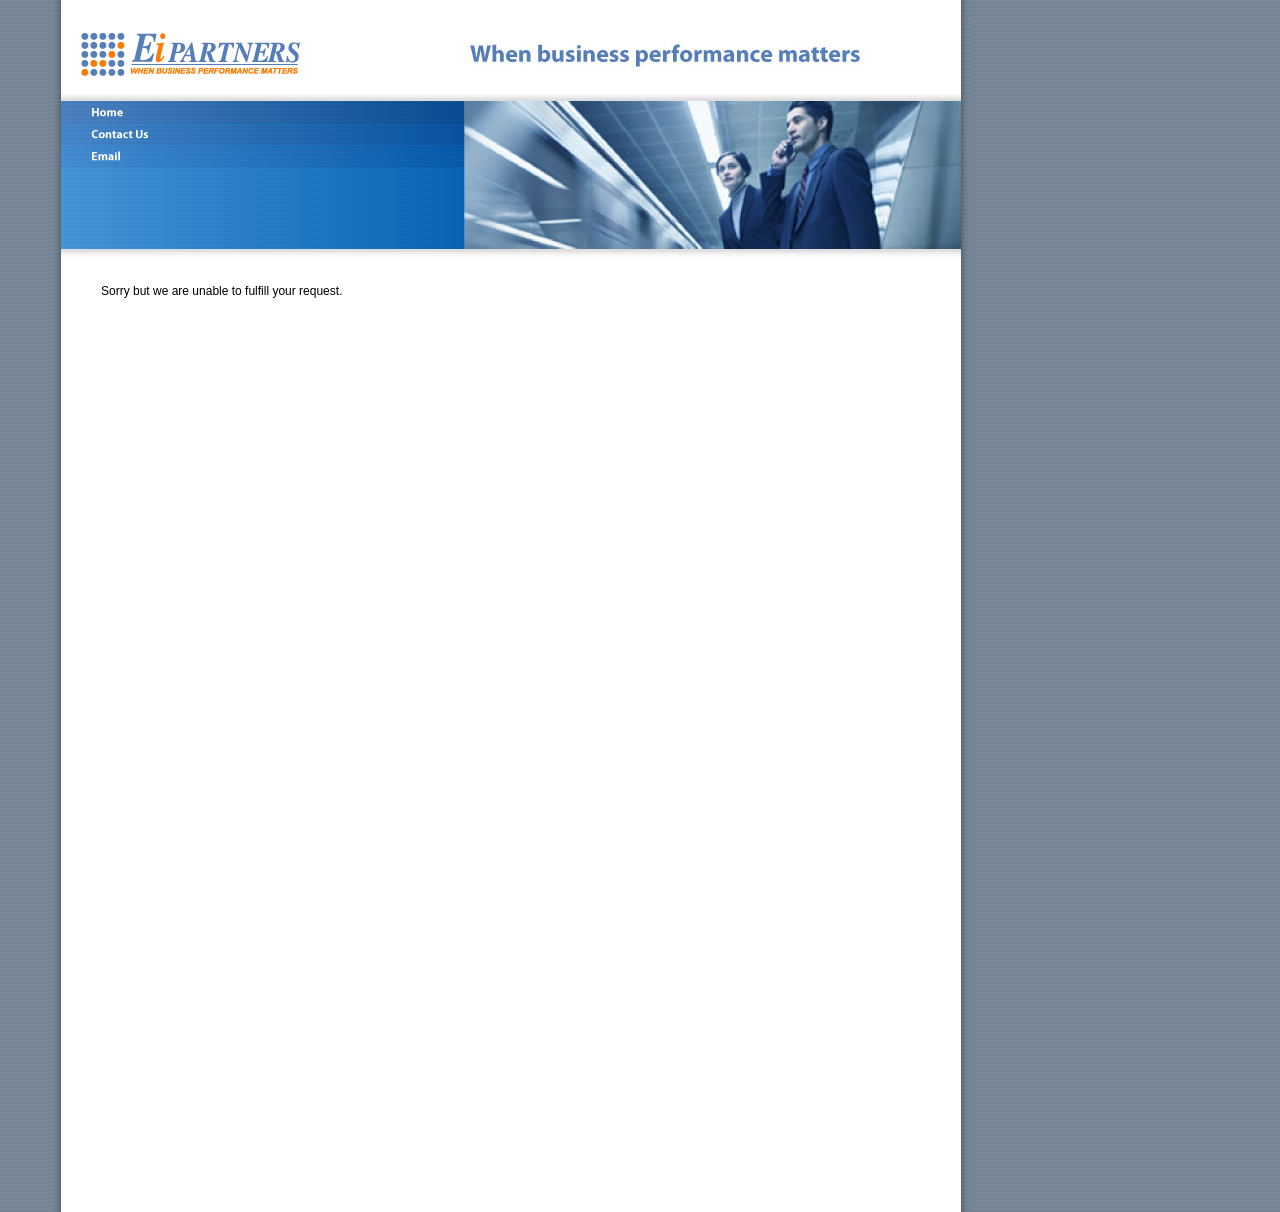
<file: onerror.html>
<html><head><META NAME="description" CONTENT="Ei Partners, Inc. is a professional services firm focused on implementing quality management systems.  Ei Partners, Inc. leverages in depth business and technical expertise in data warehousing, business intelligence, corporate performance management and business activity monitoring to rapidly deliver solutions, with real time results.  The name Ei Partners is synonymous with Quality."><META NAME="Keywords"    CONTENT="cognos, business objects, business intelligence, corporate performance management, business activity monitoring, six sigma, balanced scorecard, baldridge, data warehouse, data warehousing, etl, olap, ad hoc, SQL, CPM, EBI, BAM, financial planning, planning, consolidation, informatica, ascential, vitria, tibco, manugistics, SAP, Business Warehouse, BW, web methods, bsc, metrics, dashboard, kpi, key performance indicators, "> <title>Welcome to EI Partners</title><script language="JavaScript" type="text/JavaScript"><!--function MM_preloadImages() { //v3.0  var d=document; if(d.images){ if(!d.MM_p) d.MM_p=new Array();    var i,j=d.MM_p.length,a=MM_preloadImages.arguments; for(i=0; i<a.length; i++)    if (a[i].indexOf("#")!=0){ d.MM_p[j]=new Image; d.MM_p[j++].src=a[i];}}}//--></script><script language="JavaScript" type="text/JavaScript"><!--function MM_reloadPage(init) {  //reloads the window if Nav4 resized  if (init==true) with (navigator) {if ((appName=="Netscape")&&(parseInt(appVersion)==4)) {    document.MM_pgW=innerWidth; document.MM_pgH=innerHeight; onresize=MM_reloadPage; }}  else if (innerWidth!=document.MM_pgW || innerHeight!=document.MM_pgH) location.reload();}MM_reloadPage(true);function MM_swapImgRestore() { //v3.0  var i,x,a=document.MM_sr; for(i=0;a&&i<a.length&&(x=a[i])&&x.oSrc;i++) x.src=x.oSrc;}function MM_findObj(n, d) { //v4.01  var p,i,x;  if(!d) d=document; if((p=n.indexOf("?"))>0&&parent.frames.length) {    d=parent.frames[n.substring(p+1)].document; n=n.substring(0,p);}  if(!(x=d[n])&&d.all) x=d.all[n]; for (i=0;!x&&i<d.forms.length;i++) x=d.forms[i][n];  for(i=0;!x&&d.layers&&i<d.layers.length;i++) x=MM_findObj(n,d.layers[i].document);  if(!x && d.getElementById) x=d.getElementById(n); return x;}function MM_swapImage() { //v3.0  var i,j=0,x,a=MM_swapImage.arguments; document.MM_sr=new Array; for(i=0;i<(a.length-2);i+=3)   if ((x=MM_findObj(a[i]))!=null){document.MM_sr[j++]=x; if(!x.oSrc) x.oSrc=x.src; x.src=a[i+2];}}//--></script></head><!-- FORMATTING --><link href="css/master.css" rel="stylesheet" type="text/css"><body leftmargin="0" topmargin="0" marginwidth="0" marginheight="0" class="background" onLoad="MM_preloadImages('images/email-over.gif','images/contact-over.gif','images/home-over.gif')"><table width="100%" border="0" cellpadding="0" cellspacing="0">  <tr>    <td><img src="images/spacer.gif" width="50" height="1"></td>    <td class="shadowLeft"><img src="images/spacer.gif" width="11" height="1"></td>    <td class="body"><img src="images/spacer.gif" width="900" height="1"></td>    <td class="shadowRight"><img src="images/spacer.gif" width="38" height="1"></td>    <td width="100%">&nbsp;</td>  </tr>    <tr>    <td>&nbsp;</td>    <td  class="shadowLeft">&nbsp;</td>    <td class="body">	<table width="100%"  border="0" cellspacing="0" cellpadding="0">      <tr>        <td><img src="images/logo.gif" width="219" height="43" hspace="20" vspace="15"></td>        <td align="right"><img src="images/header_bus_matters.jpg" width="392" height="27" hspace="100"></td>      </tr>    </table>      </td>    <td class="shadowRight">&nbsp;</td>    <td>&nbsp;</td>  </tr>      <tr>    <td>&nbsp;</td>    <td  class="shadowLeft">&nbsp;</td>    <td>		<table width="100%"  border="0" cellspacing="0" cellpadding="0">      <tr>        <td background="images/shadow-vert-top.gif"><img src="images/spacer.gif" height="10" width="1"></td>      </tr>    </table>	<table width="100%"  border="0" cellspacing="0" cellpadding="0">      <tr>        <td><a href="index.htm" onMouseOut="MM_swapImgRestore()" onMouseOver="MM_swapImage('home','','images/home-over.gif',1)"><img src="images/home-under.gif" name="home" width="403" height="22" border="0"></a></td>        <td rowspan="4"><img src="images/header.jpg" width="497" height="148"></td>      </tr>      <tr>        <td><a href="contact.htm" onMouseOut="MM_swapImgRestore()" onMouseOver="MM_swapImage('Contact Us','','images/contact-over.gif',1)"><img src="images/contact-under.gif" alt="Contact Us" name="Contact Us" width="403" height="22" border="0"></a></td>        </tr>      <tr>        <td><a href="mailto:info@eipartners.com" onMouseOut="MM_swapImgRestore()" onMouseOver="MM_swapImage('Email','','images/email-over.gif',1)"><img src="images/email-under.gif" alt="Email EI Partners" name="Email" width="403" height="22" border="0"></a></td>        </tr>										      <tr>        <td><img src="images/nav-bg.gif" width="403" height="82"></td>    </table>		<table width="100%"  border="0" cellspacing="0" cellpadding="0">      <tr>        <td background="images/shadow-vert-bottom.gif"><img src="images/spacer.gif" height="10" width="1"></td>      </tr>    </table></td>    <td class="shadowRight">&nbsp;</td>    <td>&nbsp;</td>  </tr>    <tr valign="top" height="100%">    <td height="100%">&nbsp;</td>    <td height="100%" class="shadowLeft">&nbsp;</td>    <td height="100%" class="body">	<table width="100%" height="100%"  border="0" cellpadding="0" cellspacing="0">      <tr height="100%">        <td height="100%" valign="top" class="body" style="padding-top: 25px; padding-left: 40px; padding-right: 250px; padding-bottom: 100%">				Sorry but we are unable to fulfill your request.<br>          <br></td>        </tr>    </table>      </td>    <td height="100%" class="shadowRight">&nbsp;</td>    <td height="100%">&nbsp;</td>  </tr></table></body></html>
</file>
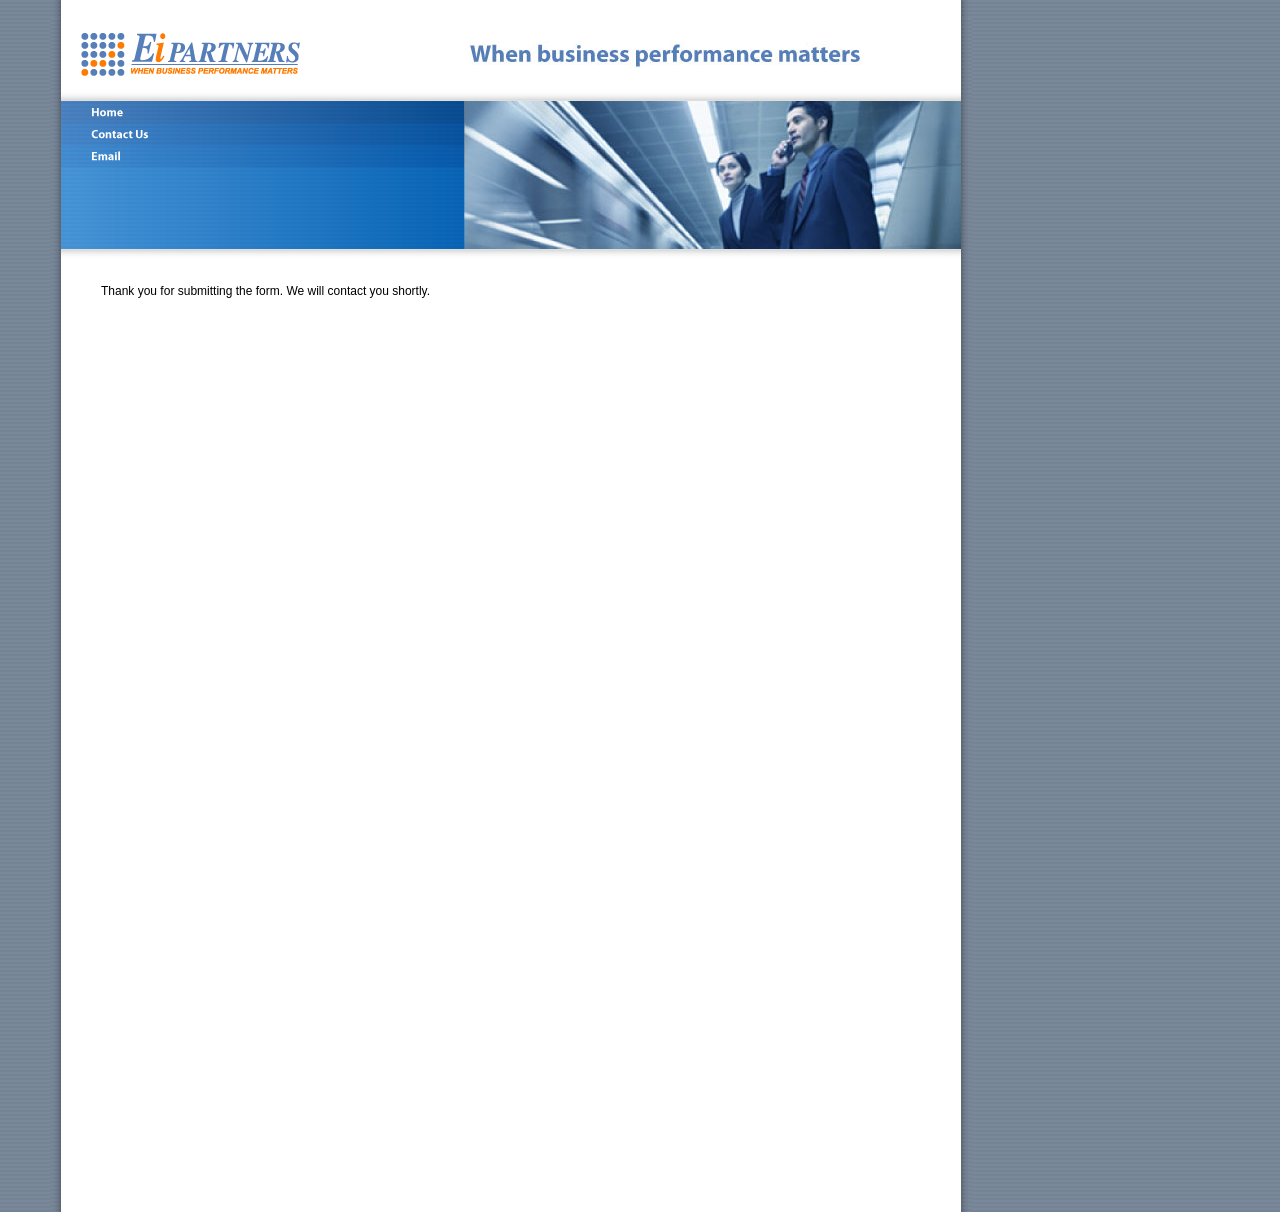
<file: onsubmit.html>
<html><head><META NAME="description" CONTENT="Ei Partners, Inc. is a professional services firm focused on implementing quality management systems.  Ei Partners, Inc. leverages in depth business and technical expertise in data warehousing, business intelligence, corporate performance management and business activity monitoring to rapidly deliver solutions, with real time results.  The name Ei Partners is synonymous with Quality."><META NAME="Keywords"    CONTENT="cognos, business objects, business intelligence, corporate performance management, business activity monitoring, six sigma, balanced scorecard, baldridge, data warehouse, data warehousing, etl, olap, ad hoc, SQL, CPM, EBI, BAM, financial planning, planning, consolidation, informatica, ascential, vitria, tibco, manugistics, SAP, Business Warehouse, BW, web methods, bsc, metrics, dashboard, kpi, key performance indicators, "> <title>Welcome to EI Partners</title><script language="JavaScript" type="text/JavaScript"><!--function MM_preloadImages() { //v3.0  var d=document; if(d.images){ if(!d.MM_p) d.MM_p=new Array();    var i,j=d.MM_p.length,a=MM_preloadImages.arguments; for(i=0; i<a.length; i++)    if (a[i].indexOf("#")!=0){ d.MM_p[j]=new Image; d.MM_p[j++].src=a[i];}}}//--></script><script language="JavaScript" type="text/JavaScript"><!--function MM_reloadPage(init) {  //reloads the window if Nav4 resized  if (init==true) with (navigator) {if ((appName=="Netscape")&&(parseInt(appVersion)==4)) {    document.MM_pgW=innerWidth; document.MM_pgH=innerHeight; onresize=MM_reloadPage; }}  else if (innerWidth!=document.MM_pgW || innerHeight!=document.MM_pgH) location.reload();}MM_reloadPage(true);function MM_swapImgRestore() { //v3.0  var i,x,a=document.MM_sr; for(i=0;a&&i<a.length&&(x=a[i])&&x.oSrc;i++) x.src=x.oSrc;}function MM_findObj(n, d) { //v4.01  var p,i,x;  if(!d) d=document; if((p=n.indexOf("?"))>0&&parent.frames.length) {    d=parent.frames[n.substring(p+1)].document; n=n.substring(0,p);}  if(!(x=d[n])&&d.all) x=d.all[n]; for (i=0;!x&&i<d.forms.length;i++) x=d.forms[i][n];  for(i=0;!x&&d.layers&&i<d.layers.length;i++) x=MM_findObj(n,d.layers[i].document);  if(!x && d.getElementById) x=d.getElementById(n); return x;}function MM_swapImage() { //v3.0  var i,j=0,x,a=MM_swapImage.arguments; document.MM_sr=new Array; for(i=0;i<(a.length-2);i+=3)   if ((x=MM_findObj(a[i]))!=null){document.MM_sr[j++]=x; if(!x.oSrc) x.oSrc=x.src; x.src=a[i+2];}}//--></script></head><!-- FORMATTING --><link href="css/master.css" rel="stylesheet" type="text/css"><body leftmargin="0" topmargin="0" marginwidth="0" marginheight="0" class="background" onLoad="MM_preloadImages('images/email-over.gif','images/contact-over.gif','images/home-over.gif')"><table width="100%" border="0" cellpadding="0" cellspacing="0">  <tr>    <td><img src="images/spacer.gif" width="50" height="1"></td>    <td class="shadowLeft"><img src="images/spacer.gif" width="11" height="1"></td>    <td class="body"><img src="images/spacer.gif" width="900" height="1"></td>    <td class="shadowRight"><img src="images/spacer.gif" width="38" height="1"></td>    <td width="100%">&nbsp;</td>  </tr>    <tr>    <td>&nbsp;</td>    <td  class="shadowLeft">&nbsp;</td>    <td class="body">	<table width="100%"  border="0" cellspacing="0" cellpadding="0">      <tr>        <td><img src="images/logo.gif" width="219" height="43" hspace="20" vspace="15"></td>        <td align="right"><img src="images/header_bus_matters.jpg" width="392" height="27" hspace="100"></td>      </tr>    </table>      </td>    <td class="shadowRight">&nbsp;</td>    <td>&nbsp;</td>  </tr>      <tr>    <td>&nbsp;</td>    <td  class="shadowLeft">&nbsp;</td>    <td>		<table width="100%"  border="0" cellspacing="0" cellpadding="0">      <tr>        <td background="images/shadow-vert-top.gif"><img src="images/spacer.gif" height="10" width="1"></td>      </tr>    </table>	<table width="100%"  border="0" cellspacing="0" cellpadding="0">      <tr>        <td><a href="index.htm" onMouseOut="MM_swapImgRestore()" onMouseOver="MM_swapImage('home','','images/home-over.gif',1)"><img src="images/home-under.gif" name="home" width="403" height="22" border="0"></a></td>        <td rowspan="4"><img src="images/header.jpg" width="497" height="148"></td>      </tr>      <tr>        <td><a href="contact.htm" onMouseOut="MM_swapImgRestore()" onMouseOver="MM_swapImage('Contact Us','','images/contact-over.gif',1)"><img src="images/contact-under.gif" alt="Contact Us" name="Contact Us" width="403" height="22" border="0"></a></td>        </tr>      <tr>        <td><a href="mailto:info@eipartners.com" onMouseOut="MM_swapImgRestore()" onMouseOver="MM_swapImage('Email','','images/email-over.gif',1)"><img src="images/email-under.gif" alt="Email EI Partners" name="Email" width="403" height="22" border="0"></a></td>        </tr>										      <tr>        <td><img src="images/nav-bg.gif" width="403" height="82"></td>    </table>		<table width="100%"  border="0" cellspacing="0" cellpadding="0">      <tr>        <td background="images/shadow-vert-bottom.gif"><img src="images/spacer.gif" height="10" width="1"></td>      </tr>    </table></td>    <td class="shadowRight">&nbsp;</td>    <td>&nbsp;</td>  </tr>    <tr valign="top" height="100%">    <td height="100%">&nbsp;</td>    <td height="100%" class="shadowLeft">&nbsp;</td>    <td height="100%" class="body">	<table width="100%" height="100%"  border="0" cellpadding="0" cellspacing="0">      <tr height="100%">        <td height="100%" valign="top" class="body" style="padding-top: 25px; padding-left: 40px; padding-right: 250px; padding-bottom: 100%">				Thank you for submitting the form. We will contact you shortly. <br>          <br></td>        </tr>    </table>      </td>    <td height="100%" class="shadowRight">&nbsp;</td>    <td height="100%">&nbsp;</td>  </tr></table></body></html>
</file>
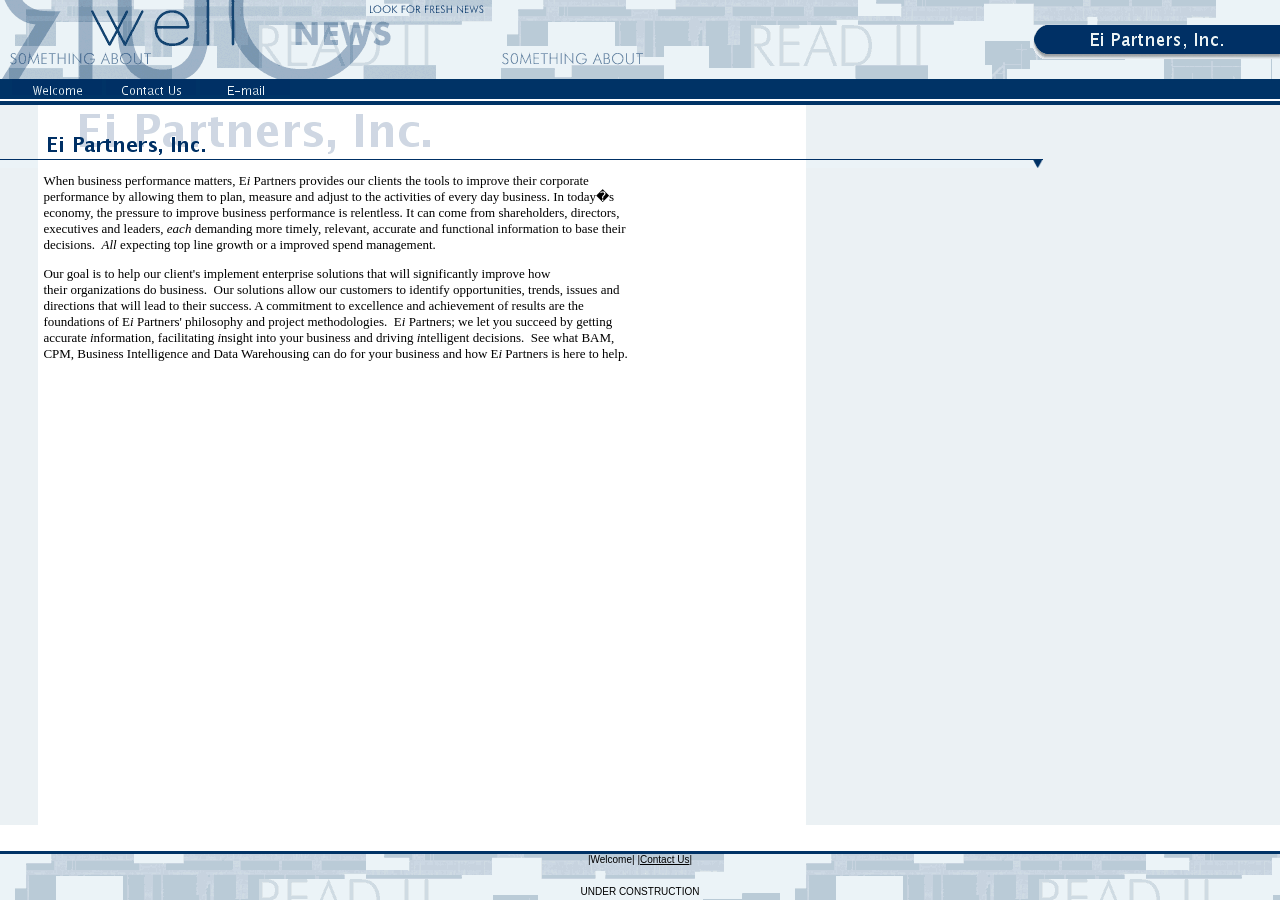
<file: welcome.html>
<!-- BOF: ./personal-templates/show.body -->
<!-- BOF: ./personal-templates/simple/generic/show -->
<!-- BOF: ./personal-templates/simple/generic/functions -->
<!-- BOF: ./personal-templates/simple/generic/navbar --><!-- EOF: ./personal-templates/simple/generic/navbar -->























































<!-- EOF: ./personal-templates/simple/generic/functions -->












































<!-- EOF: ./personal-templates/simple/generic/show -->

<!-- BOF: ./personal-templates/simple/generic/images -->

<!-- EOF: ./personal-templates/simple/generic/images -->
 




  
    <!-- BOF: ./personal-templates/simple/businessnew/welcome/style_l8.images -->







<!-- EOF: ./personal-templates/simple/businessnew/welcome/style_l8.images -->

    <!-- BOF: ./personal-templates/simple/businessnew/welcome/style_l8.wait -->




 
 
  
  
  
    
    



 
 
  
  
  
    
    



 
 
  
  
  
    
    


<!-- EOF: ./personal-templates/simple/businessnew/welcome/style_l8.wait -->

  
  <!-- BOF: ./personal-templates/simple/businessnew/layout/l8.wait -->














 
 
  
  
  
    
    



 
 
  
  
  
    
    



 
 
  
  
  
    
    



  

  

  
    
 
 
  
  
  
    
    


  

  
    
 
 
  
  
  
    
    


  

  
    
 
 
  
  
  
    
    


  


  
 
 
  
  
  
    
    



<!-- EOF: ./personal-templates/simple/businessnew/layout/l8.wait -->




  


  
    
      
    
  
    
      
    
  
    
      
    
  
    
  
    
  
    
  
    
  
    
  
    
  
    
  
    
  
  
    
    
       
    
       
    
       
    
       
    
       
    
       
    
       
    
       
    
       
    
       
    
       
    
    
  




  


  
<HTML>
<HEAD>


<META NAME="description" CONTENT="Ei Partners, Inc. is a professional services firm focused on implementing quality management systems.  Ei Partners, Inc. leverages in depth business and technical expertise in data warehousing, business intelligence, corporate performance management and business activity monitoring to rapidly deliver solutions, with real time results.  The name Ei Partners is synonymous with Quality.">
<META NAME="Keywords"    CONTENT="cognos, business objects, business intelligence, corporate performance management, business activity monitoring, six sigma, balanced scorecard, baldridge, data warehouse, data warehousing, etl, olap, ad hoc, SQL, CPM, EBI, BAM, financial planning, planning, consolidation, informatica, ascential, vitria, tibco, manugistics, SAP, Business Warehouse, BW, web methods, bsc, metrics, dashboard, kpi, key performance indicators, "> 



<!-- business -->


<META HTTP-EQUIV="Content-Type" CONTENT="text/html; charset=ISO-8859-1">
<META NAME="Generator" content="">
<!-- BOF: ./personal-templates/simple/themes.show -->




<!-- EOF: ./personal-templates/simple/themes.show -->


<!--<BASE HREF="http://69.6.234.178/welcome.html">-->
<TITLE>Ei Partners, Inc.</TITLE></head>
<BODY  BGCOLOR="#ffffff"
 TEXT="#000000"

MARGINHEIGHT="0" MARGINWIDTH="0" LEFTMARGIN="0" TOPMARGIN="0" RIGHTMARGIN="0" BOTTOMMARGIN="0"

 onLoad=""
 LINK="#000000"
 VLINK="#000000"
 ALINK="#000000"
>

  
    
      <!-- BOF: ./personal-templates/simple/businessnew/layout/l8.layout --> 



<table width="100%" border="0" cellpadding="0" cellspacing="0" height="100%">
  <tr>
	<td height="101" valign="top">
	  <table border="0" cellpadding="0" cellspacing="0" width="100%">
	
  		<tr>
		  
		  <td align="left" width="492">
			<img src="widgets/gen_5.1.gif" height="79" width="492" border="0"></td>
		  <td align="right" valign="middle" width="100%" background="widgets/gen_4.1.gif" height="79">
			<img src="widgets/gen_6.1.gif" width="247" height="40" border="0"></td> 
		</tr>
  		<tr>
		  <td colspan="2" width="100%" bgcolor="#003366" align="left" height="16">
			&nbsp;&nbsp;
				
			
				
			
				
			
				
					<a href="welcome.html"><IMG SRC="widgets/gen_8.1.gif" WIDTH="90" HEIGHT="16" border="0" alt="Welcome"></a>
				
			
				
					<a href="contact.html"><IMG SRC="widgets/gen_15.1.gif" WIDTH="90" HEIGHT="16" border="0" alt="Contact Us"></a>
				
			
                        
                  <a href="mailto:info@eipartners.com"><img src="widgets/gen_16.1.gif" width="90" height="16" border="0" alt="E-mail Me"></a>
       		

		  </td>
		</tr>
	
  
	
  		<tr>
		
		  <td colspan="2" bgcolor="#ffffff" height="2">
			<img src="widgets/spacer.gif" height="2"></td>
		</tr>
	
  		<tr>
		
		  <td colspan="2" bgcolor="#003366" height="4">
			<img src="widgets/spacer.gif" height="4"></td>
		</tr>
	  </table>
	</td>
  </tr>
  <tr>
	<td valign="top" width="100%" height="80%">
		<!-- BOF: ./personal-templates/simple/businessnew/welcome/style_l8.html -->
<TABLE WIDTH=100% HEIGHT=100% BORDER="0" CELLPADDING="0" CELLSPACING="0">
	<TR>
		<TD WIDTH=3% BGCOLOR="#EBF1F4">&nbsp;&nbsp;&nbsp;&nbsp;&nbsp;&nbsp;</TD>
		<TD WIDTH=60% ALIGN="left">&nbsp;&nbsp;<img border="0" name="gen_9" src="widgets/gen_9.1.gif"></TD>
		<TD WIDTH=37% BGCOLOR="#EBF1F4">&nbsp;</TD>
	</TR> 

	<TR>
		<TD BGCOLOR="#EBF1F4" BACKGROUND="widgets/gen_3.1.gif"><img src="widgets/spacer.gif" height="1" width="1"></TD>
		<TD ALIGN="left" height="9" BACKGROUND="widgets/gen_2.1.gif"><img src="widgets/spacer.gif" height="9" width="1"></td>
		<TD  height="9" BGCOLOR="#EBF1F4">
		<TABLE WIDTH=50% HEIGHT="9" BORDER="0" CELLPADDING=0 CELLSPACING=0 BACKGROUND="widgets/gen_3.1.gif">
		<tr>
		<td HEIGHT="9"><img src="widgets/gen_3.1.gif" height="9" width="10"></td>
		<td HEIGHT="9" align="right"><img src="widgets/gen_1.1.gif" height="9" width="10"></td>
		</tr>
		</table>
		</TD>
	</TR>

	<TR>
		<TD HEIGHT=100% BGCOLOR="#EBF1F4">&nbsp;</TD>
		<TD HEIGHT=100% VALIGN="top">

		<TABLE BORDER="0" CELLPADDING="5" CELLSPACING="0" WIDTH="80%"> 		
		<tr> 
		<TD VALIGN="top" align="left">
			
			




<font face='Verdana' size='2' color='#000000'>

<font size=2><P class=MsoNormal>When business performance matters, E<EM>i</EM> Partners&nbsp;provides our&nbsp;clients the tools to&nbsp;improve their&nbsp;corporate performance by allowing them to&nbsp;plan, measure and adjust to the activities of every day business. In today�s economy, the pressure to improve business performance is relentless. It&nbsp;can come from shareholders, directors, executives and leaders, <EM>each</EM> demanding more timely, relevant, accurate and functional information to base their decisions.&nbsp; <EM>All</EM> expecting top line growth or a improved spend management.</P>
<P class=MsoNormal>Our goal is to help our client's implement enterprise solutions that will significantly improve&nbsp;how their&nbsp;organizations do business.&nbsp; Our solutions allow our customers to&nbsp;identify opportunities, trends, issues and directions that will lead to their success. A commitment to excellence and&nbsp;achievement of results are the foundations of E<EM>i</EM> Partners' philosophy and project methodologies.&nbsp; E<EM>i</EM> Partners; we let you succeed by getting accurate <EM>i</EM>nformation, facilitating <EM>i</EM>nsight into your business and driving <EM>i</EM>ntelligent decisions.&nbsp; See what BAM, CPM, Business Intelligence and Data Warehousing can&nbsp;do for your business and how E<EM>i</EM> Partners is here to help.</P></font>

</font>



		</TD>
		</tr>
		</TABLE>
		</TD>
		<TD ALIGN="center" VALIGN="top" BGCOLOR="#EBF1F4">&nbsp;</TD>		
	</TR>











 
<!--	<TR>
		<TD WIDTH=3% BGCOLOR="#EBF1F4">&nbsp;</TD>
		<TD WIDTH=60%  align="center">&nbsp;

</TD>
		<TD WIDTH=37% BGCOLOR="#EBF1F4">&nbsp;</TD>
	</TR> -->

</TABLE>

<!--<table border="1" CELLSPACING="10">
<tr><td colspan="2" align="center">




<font face='Verdana' size='2' color='#000000'>
<b>
Ei Partners, Inc.
</b>
</font>



</td></tr>
<tr><td colspan="2" align="center"></td></tr>
<tr><td colspan="2">




<font face='Verdana' size='2' color='#000000'>

<P class=MsoNormal>When business performance matters, E<EM>i</EM> Partners&nbsp;provides our&nbsp;clients the tools to&nbsp;improve their&nbsp;corporate performance by allowing them to&nbsp;plan, measure and adjust to the activities of every day business. In today�s economy, the pressure to improve business performance is relentless. It&nbsp;can come from shareholders, directors, executives and leaders, <EM>each</EM> demanding more timely, relevant, accurate and functional information to base their decisions.&nbsp; <EM>All</EM> expecting top line growth or a improved spend management.</P>
<P class=MsoNormal>Our goal is to help our client's implement enterprise solutions that will significantly improve&nbsp;how their&nbsp;organizations do business.&nbsp; Our solutions allow our customers to&nbsp;identify opportunities, trends, issues and directions that will lead to their success. A commitment to excellence and&nbsp;achievement of results are the foundations of E<EM>i</EM> Partners' philosophy and project methodologies.&nbsp; E<EM>i</EM> Partners; we let you succeed by getting accurate <EM>i</EM>nformation, facilitating <EM>i</EM>nsight into your business and driving <EM>i</EM>ntelligent decisions.&nbsp; See what BAM, CPM, Business Intelligence and Data Warehousing can&nbsp;do for your business and how E<EM>i</EM> Partners is here to help.</P>

</font>


</td></tr>










</table> -->







<font face='Verdana' size='+1' color='#000000'>
<b>

</b>
</font>




<!-- EOF: ./personal-templates/simple/businessnew/welcome/style_l8.html -->

		
	</td>
  </tr>
  <tr>
	<td valign="bottom">
	  <table border="0" cellpadding="0" cellspacing="0" width="100%">
	    <tr>
		  <td bgcolor="#003366" height="3">
			<img src="widgets/spacer.gif" height="2"></td>
		</tr>
	    <tr>
		  <td align="center" valign="middle" background="widgets/gen_4.1.gif">
			
<FONT FACE="verdana, arial, helvetica" SIZE="1">

<nobr>|Welcome|</nobr>

<nobr>|<a href="contact.html">Contact Us</A>|</nobr>

</font>
<br>
<center><table border="0" cellpadding="0" cellspacing="3"><tr><td align="center">

<br>
<font face="helvetica,verdana, arial" size="1">UNDER CONSTRUCTION</font>

</td></tr></table></center>

		  </td>
	    </tr>
	  </table>
	</td>
  </tr>
</table>
<!-- EOF: ./personal-templates/simple/businessnew/layout/l8.layout -->

    
  
   

<!-- BOF: ./personal-templates/simple/themes.show.body -->








<!-- EOF: ./personal-templates/simple/themes.show.body -->

</body>
<!-- BOF: ./personal-templates/simple/themes.show.end -->




<!-- EOF: ./personal-templates/simple/themes.show.end -->


  

</html>
   


<!-- EOF: ./personal-templates/show.body -->
</file>
<file: css/master.css>
.background {	background-image: url(../images/bg.gif);	background-repeat: repeat;}.shadowLeft {	background-image: url(../images/shadow_left.gif);	background-repeat: repeat-y;}.shadowRight {	background-image: url(../images/shadow_right.gif);	background-repeat: repeat-y;}.body {	background-color: #FFFFFF;	font-family: Arial, Helvetica, sans-serif;	font-size: 12px;}.titleBold {	font: bold 12px Verdana, Arial, Helvetica, sans-serif;	color: #666666;}
</file>
